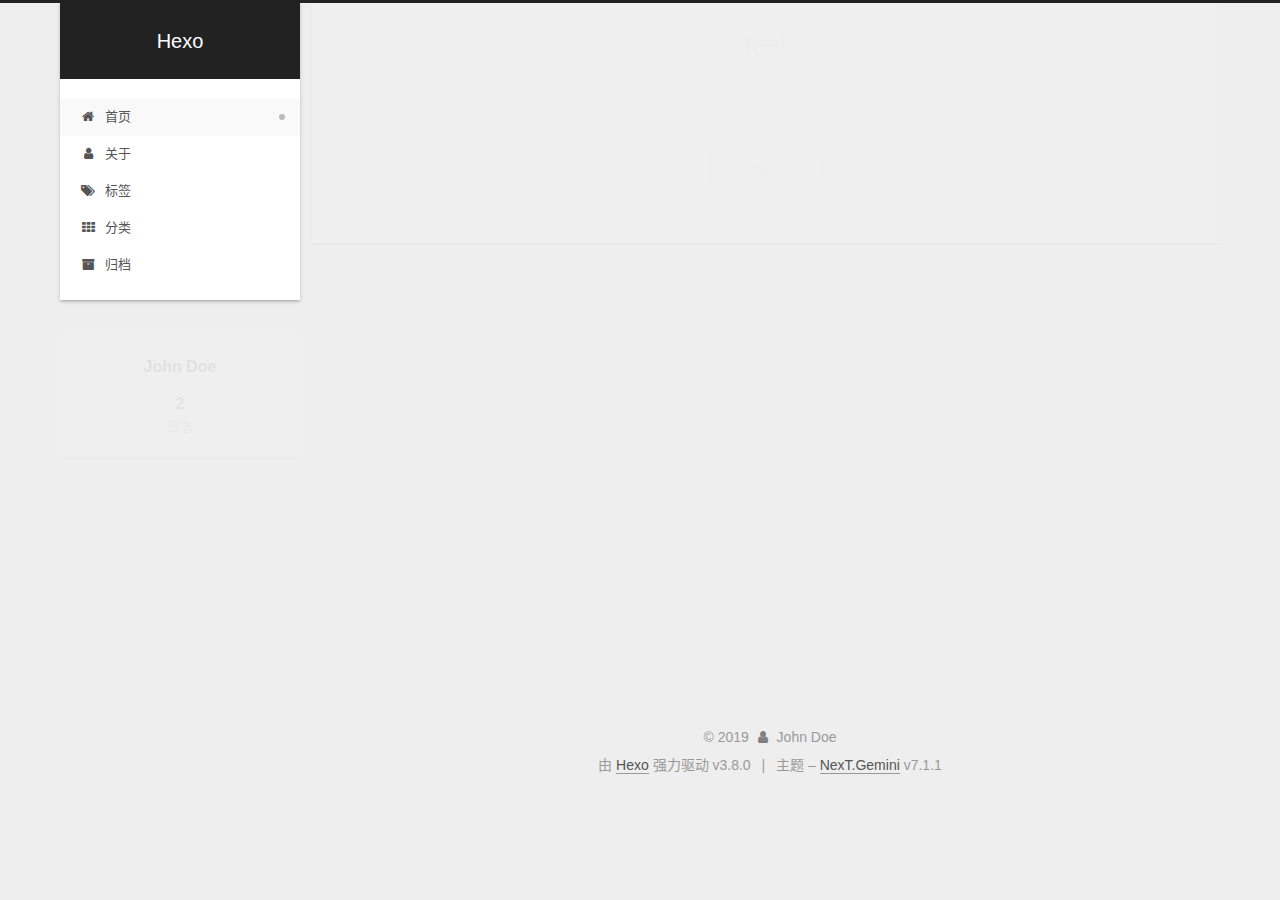
<file: index.html>
<!DOCTYPE html>












  


<html class="theme-next gemini use-motion" lang="zh-CN">
<head><meta name="generator" content="Hexo 3.8.0">
  <meta charset="UTF-8">
<meta http-equiv="X-UA-Compatible" content="IE=edge">
<meta name="viewport" content="width=device-width, initial-scale=1, maximum-scale=2">
<meta name="theme-color" content="#222">
























<link rel="stylesheet" href="/lib/font-awesome/css/font-awesome.min.css?v=4.6.2">

<link rel="stylesheet" href="/css/main.css?v=7.1.1">


  <link rel="apple-touch-icon" sizes="180x180" href="/images/apple-touch-icon-next.png?v=7.1.1">


  <link rel="icon" type="image/png" sizes="32x32" href="/images/favicon-32x32-next.png?v=7.1.1">


  <link rel="icon" type="image/png" sizes="16x16" href="/images/favicon-16x16-next.png?v=7.1.1">


  <link rel="mask-icon" href="/images/logo.svg?v=7.1.1" color="#222">







<script id="hexo.configurations">
  var NexT = window.NexT || {};
  var CONFIG = {
    root: '/',
    scheme: 'Gemini',
    version: '7.1.1',
    sidebar: {"position":"left","display":"post","offset":12,"onmobile":false,"dimmer":false},
    back2top: true,
    back2top_sidebar: false,
    fancybox: false,
    fastclick: false,
    lazyload: false,
    tabs: true,
    motion: {"enable":true,"async":false,"transition":{"post_block":"fadeIn","post_header":"slideDownIn","post_body":"slideDownIn","coll_header":"slideLeftIn","sidebar":"slideUpIn"}},
    algolia: {
      applicationID: '',
      apiKey: '',
      indexName: '',
      hits: {"per_page":10},
      labels: {"input_placeholder":"Search for Posts","hits_empty":"We didn't find any results for the search: ${query}","hits_stats":"${hits} results found in ${time} ms"}
    }
  };
</script>


  




  <meta property="og:type" content="website">
<meta property="og:title" content="Hexo">
<meta property="og:url" content="http://yoursite.com/index.html">
<meta property="og:site_name" content="Hexo">
<meta property="og:locale" content="zh-CN">
<meta name="twitter:card" content="summary">
<meta name="twitter:title" content="Hexo">





  
  
  <link rel="canonical" href="http://yoursite.com/">



<script id="page.configurations">
  CONFIG.page = {
    sidebar: "",
  };
</script>

  <title>Hexo</title>
  












  <noscript>
  <style>
  .use-motion .motion-element,
  .use-motion .brand,
  .use-motion .menu-item,
  .sidebar-inner,
  .use-motion .post-block,
  .use-motion .pagination,
  .use-motion .comments,
  .use-motion .post-header,
  .use-motion .post-body,
  .use-motion .collection-title { opacity: initial; }

  .use-motion .logo,
  .use-motion .site-title,
  .use-motion .site-subtitle {
    opacity: initial;
    top: initial;
  }

  .use-motion .logo-line-before i { left: initial; }
  .use-motion .logo-line-after i { right: initial; }
  </style>
</noscript>

</head>

<body itemscope itemtype="http://schema.org/WebPage" lang="zh-CN">

  
  
    
  

  <div class="container sidebar-position-left 
  page-home">
    <div class="headband"></div>

    <header id="header" class="header" itemscope itemtype="http://schema.org/WPHeader">
      <div class="header-inner"><div class="site-brand-wrapper">
  <div class="site-meta">
    

    <div class="custom-logo-site-title">
      <a href="/" class="brand" rel="start">
        <span class="logo-line-before"><i></i></span>
        <span class="site-title">Hexo</span>
        <span class="logo-line-after"><i></i></span>
      </a>
    </div>
    
    
  </div>

  <div class="site-nav-toggle">
    <button aria-label="切换导航栏">
      <span class="btn-bar"></span>
      <span class="btn-bar"></span>
      <span class="btn-bar"></span>
    </button>
  </div>
</div>



<nav class="site-nav">
  
    <ul id="menu" class="menu">
      
        
        
        
          
          <li class="menu-item menu-item-home menu-item-active">

    
    
    
      
    

    

    <a href="/" rel="section"><i class="menu-item-icon fa fa-fw fa-home"></i> <br>首页</a>

  </li>
        
        
        
          
          <li class="menu-item menu-item-about">

    
    
    
      
    

    

    <a href="/about/" rel="section"><i class="menu-item-icon fa fa-fw fa-user"></i> <br>关于</a>

  </li>
        
        
        
          
          <li class="menu-item menu-item-tags">

    
    
    
      
    

    

    <a href="/tags/" rel="section"><i class="menu-item-icon fa fa-fw fa-tags"></i> <br>标签</a>

  </li>
        
        
        
          
          <li class="menu-item menu-item-categories">

    
    
    
      
    

    

    <a href="/categories/" rel="section"><i class="menu-item-icon fa fa-fw fa-th"></i> <br>分类</a>

  </li>
        
        
        
          
          <li class="menu-item menu-item-archives">

    
    
    
      
    

    

    <a href="/archives/" rel="section"><i class="menu-item-icon fa fa-fw fa-archive"></i> <br>归档</a>

  </li>

      
      
    </ul>
  

  

  
</nav>



  



</div>
    </header>

    


    <main id="main" class="main">
      <div class="main-inner">
        <div class="content-wrap">
          
            

          
          <div id="content" class="content">
            
  <section id="posts" class="posts-expand">
    
      

  

  
  
  

  

  <article class="post post-type-normal" itemscope itemtype="http://schema.org/Article">
  
  
  
  <div class="post-block">
    <link itemprop="mainEntityOfPage" href="http://yoursite.com/2019/05/11/test/">

    <span hidden itemprop="author" itemscope itemtype="http://schema.org/Person">
      <meta itemprop="name" content="John Doe">
      <meta itemprop="description" content>
      <meta itemprop="image" content="/images/avatar.gif">
    </span>

    <span hidden itemprop="publisher" itemscope itemtype="http://schema.org/Organization">
      <meta itemprop="name" content="Hexo">
    </span>

    
      <header class="post-header">

        
        
          <h1 class="post-title" itemprop="name headline">
                
                
                <a href="/2019/05/11/test/" class="post-title-link" itemprop="url">test</a>
              
            
          </h1>
        

        <div class="post-meta">
          <span class="post-time">

            
            
            

            
              <span class="post-meta-item-icon">
                <i class="fa fa-calendar-o"></i>
              </span>
              
                <span class="post-meta-item-text">发表于</span>
              

              
                
              

              <time title="创建时间：2019-05-11 17:10:34" itemprop="dateCreated datePublished" datetime="2019-05-11T17:10:34+08:00">2019-05-11</time>
            

            
          </span>

          

          
            
            
          

          
          

          

          

          

        </div>
      </header>
    

    
    
    
    <div class="post-body" itemprop="articleBody">

      
      

      
        
          
            <p>
              
              
            </p>
          <!--noindex-->
          
            <div class="post-button text-center">
              <a class="btn" href="/2019/05/11/test/#more" rel="contents">
                阅读全文 &raquo;
              </a>
            </div>
          
          <!--/noindex-->
        
      
    </div>

    

    
    
    

    

    
      
    
    

    

    <footer class="post-footer">
      

      

      

      
      
        <div class="post-eof"></div>
      
    </footer>
  </div>
  
  
  
  </article>


    
      

  

  
  
  

  

  <article class="post post-type-normal" itemscope itemtype="http://schema.org/Article">
  
  
  
  <div class="post-block">
    <link itemprop="mainEntityOfPage" href="http://yoursite.com/2019/05/10/hello-world/">

    <span hidden itemprop="author" itemscope itemtype="http://schema.org/Person">
      <meta itemprop="name" content="John Doe">
      <meta itemprop="description" content>
      <meta itemprop="image" content="/images/avatar.gif">
    </span>

    <span hidden itemprop="publisher" itemscope itemtype="http://schema.org/Organization">
      <meta itemprop="name" content="Hexo">
    </span>

    
      <header class="post-header">

        
        
          <h1 class="post-title" itemprop="name headline">
                
                
                <a href="/2019/05/10/hello-world/" class="post-title-link" itemprop="url">Hello World</a>
              
            
          </h1>
        

        <div class="post-meta">
          <span class="post-time">

            
            
            

            
              <span class="post-meta-item-icon">
                <i class="fa fa-calendar-o"></i>
              </span>
              
                <span class="post-meta-item-text">发表于</span>
              

              
                
              

              <time title="创建时间：2019-05-10 23:58:13" itemprop="dateCreated datePublished" datetime="2019-05-10T23:58:13+08:00">2019-05-10</time>
            

            
              

              
                
                <span class="post-meta-divider">|</span>
                

                <span class="post-meta-item-icon">
                  <i class="fa fa-calendar-check-o"></i>
                </span>
                
                  <span class="post-meta-item-text">更新于</span>
                
                <time title="修改时间：2017-10-28 08:39:58" itemprop="dateModified" datetime="2017-10-28T08:39:58+08:00">2017-10-28</time>
              
            
          </span>

          

          
            
            
          

          
          

          

          

          

        </div>
      </header>
    

    
    
    
    <div class="post-body" itemprop="articleBody">

      
      

      
        
          
            <p>
              Welcome to Hexo! This is your very first post. Check documentation for more info. If you get any problems when using Hexo, you can find the answer in 
              ...
            </p>
          <!--noindex-->
          
            <div class="post-button text-center">
              <a class="btn" href="/2019/05/10/hello-world/#more" rel="contents">
                阅读全文 &raquo;
              </a>
            </div>
          
          <!--/noindex-->
        
      
    </div>

    

    
    
    

    

    
      
    
    

    

    <footer class="post-footer">
      

      

      

      
      
        <div class="post-eof"></div>
      
    </footer>
  </div>
  
  
  
  </article>


    
  </section>

  


          </div>
          

        </div>
        
          
  
  <div class="sidebar-toggle">
    <div class="sidebar-toggle-line-wrap">
      <span class="sidebar-toggle-line sidebar-toggle-line-first"></span>
      <span class="sidebar-toggle-line sidebar-toggle-line-middle"></span>
      <span class="sidebar-toggle-line sidebar-toggle-line-last"></span>
    </div>
  </div>

  <aside id="sidebar" class="sidebar">
    <div class="sidebar-inner">

      

      

      <div class="site-overview-wrap sidebar-panel sidebar-panel-active">
        <div class="site-overview">
          <div class="site-author motion-element" itemprop="author" itemscope itemtype="http://schema.org/Person">
            
              <p class="site-author-name" itemprop="name">John Doe</p>
              <div class="site-description motion-element" itemprop="description"></div>
          </div>

          
            <nav class="site-state motion-element">
              
                <div class="site-state-item site-state-posts">
                
                  <a href="/archives/">
                
                    <span class="site-state-item-count">2</span>
                    <span class="site-state-item-name">日志</span>
                  </a>
                </div>
              

              

              
            </nav>
          

          

          

          

          

          
          

          
            
          
          

        </div>
      </div>

      

      

    </div>
  </aside>
  


        
      </div>
    </main>

    <footer id="footer" class="footer">
      <div class="footer-inner">
        <div class="copyright">&copy; <span itemprop="copyrightYear">2019</span>
  <span class="with-love" id="animate">
    <i class="fa fa-user"></i>
  </span>
  <span class="author" itemprop="copyrightHolder">John Doe</span>

  

  
</div>


  <div class="powered-by">由 <a href="https://hexo.io" class="theme-link" rel="noopener" target="_blank">Hexo</a> 强力驱动 v3.8.0</div>



  <span class="post-meta-divider">|</span>



  <div class="theme-info">主题 – <a href="https://theme-next.org" class="theme-link" rel="noopener" target="_blank">NexT.Gemini</a> v7.1.1</div>




        








        
      </div>
    </footer>

    
      <div class="back-to-top">
        <i class="fa fa-arrow-up"></i>
        
      </div>
    

    

    

    
  </div>

  

<script>
  if (Object.prototype.toString.call(window.Promise) !== '[object Function]') {
    window.Promise = null;
  }
</script>


























  
  <script src="/lib/jquery/index.js?v=2.1.3"></script>

  
  <script src="/lib/velocity/velocity.min.js?v=1.2.1"></script>

  
  <script src="/lib/velocity/velocity.ui.min.js?v=1.2.1"></script>


  


  <script src="/js/utils.js?v=7.1.1"></script>

  <script src="/js/motion.js?v=7.1.1"></script>



  
  


  <script src="/js/affix.js?v=7.1.1"></script>

  <script src="/js/schemes/pisces.js?v=7.1.1"></script>




  

  


  <script src="/js/next-boot.js?v=7.1.1"></script>


  

  

  

  



  




  

  

  

  

  

  

  

  

  

  

  

  

  

  

</body>
</html>
</file>
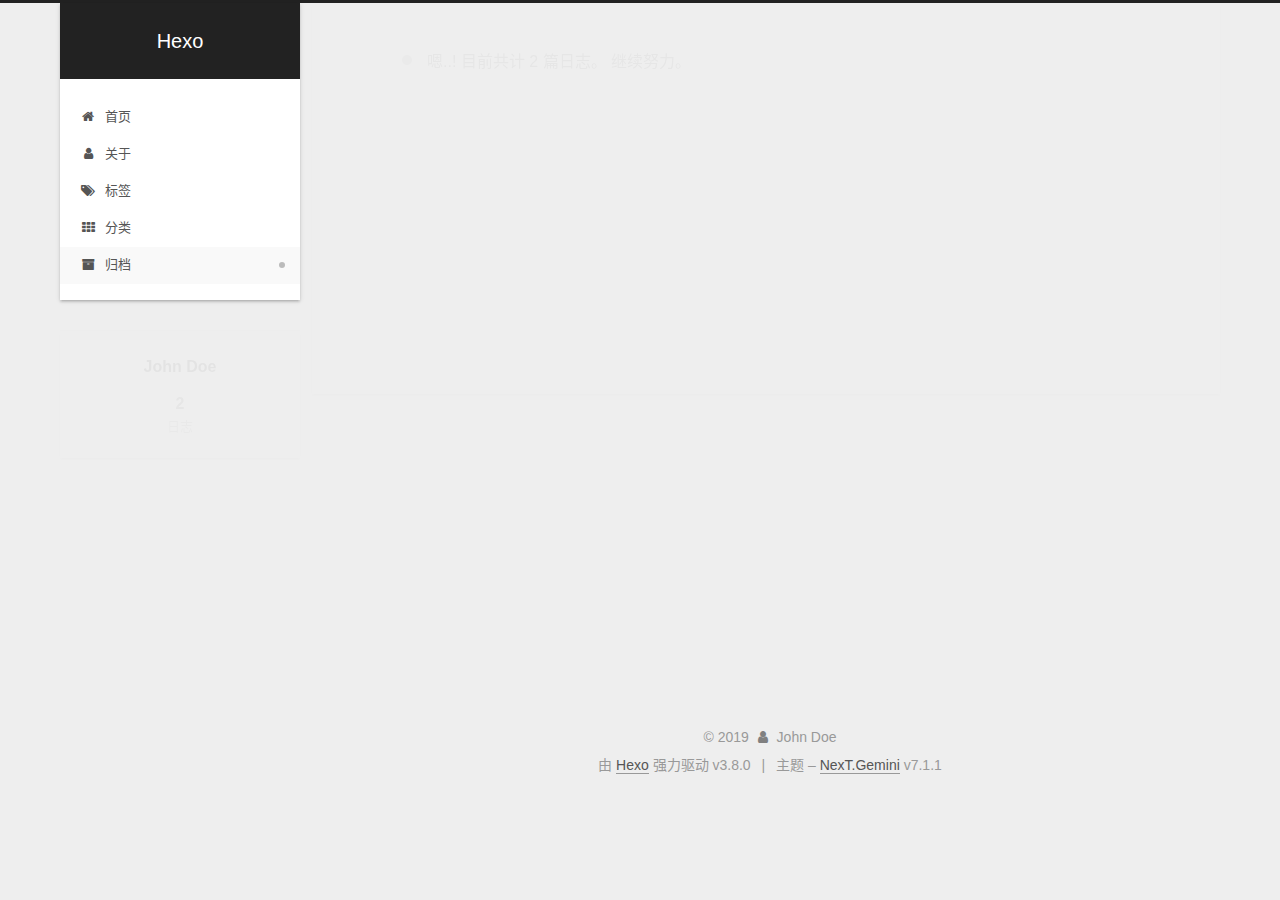
<file: archives/index.html>
<!DOCTYPE html>












  


<html class="theme-next gemini use-motion" lang="zh-CN">
<head><meta name="generator" content="Hexo 3.8.0">
  <meta charset="UTF-8">
<meta http-equiv="X-UA-Compatible" content="IE=edge">
<meta name="viewport" content="width=device-width, initial-scale=1, maximum-scale=2">
<meta name="theme-color" content="#222">
























<link rel="stylesheet" href="/lib/font-awesome/css/font-awesome.min.css?v=4.6.2">

<link rel="stylesheet" href="/css/main.css?v=7.1.1">


  <link rel="apple-touch-icon" sizes="180x180" href="/images/apple-touch-icon-next.png?v=7.1.1">


  <link rel="icon" type="image/png" sizes="32x32" href="/images/favicon-32x32-next.png?v=7.1.1">


  <link rel="icon" type="image/png" sizes="16x16" href="/images/favicon-16x16-next.png?v=7.1.1">


  <link rel="mask-icon" href="/images/logo.svg?v=7.1.1" color="#222">







<script id="hexo.configurations">
  var NexT = window.NexT || {};
  var CONFIG = {
    root: '/',
    scheme: 'Gemini',
    version: '7.1.1',
    sidebar: {"position":"left","display":"post","offset":12,"onmobile":false,"dimmer":false},
    back2top: true,
    back2top_sidebar: false,
    fancybox: false,
    fastclick: false,
    lazyload: false,
    tabs: true,
    motion: {"enable":true,"async":false,"transition":{"post_block":"fadeIn","post_header":"slideDownIn","post_body":"slideDownIn","coll_header":"slideLeftIn","sidebar":"slideUpIn"}},
    algolia: {
      applicationID: '',
      apiKey: '',
      indexName: '',
      hits: {"per_page":10},
      labels: {"input_placeholder":"Search for Posts","hits_empty":"We didn't find any results for the search: ${query}","hits_stats":"${hits} results found in ${time} ms"}
    }
  };
</script>


  




  <meta property="og:type" content="website">
<meta property="og:title" content="Hexo">
<meta property="og:url" content="http://yoursite.com/archives/index.html">
<meta property="og:site_name" content="Hexo">
<meta property="og:locale" content="zh-CN">
<meta name="twitter:card" content="summary">
<meta name="twitter:title" content="Hexo">





  
  
  <link rel="canonical" href="http://yoursite.com/archives/">



<script id="page.configurations">
  CONFIG.page = {
    sidebar: "",
  };
</script>

  <title>归档 | Hexo</title>
  












  <noscript>
  <style>
  .use-motion .motion-element,
  .use-motion .brand,
  .use-motion .menu-item,
  .sidebar-inner,
  .use-motion .post-block,
  .use-motion .pagination,
  .use-motion .comments,
  .use-motion .post-header,
  .use-motion .post-body,
  .use-motion .collection-title { opacity: initial; }

  .use-motion .logo,
  .use-motion .site-title,
  .use-motion .site-subtitle {
    opacity: initial;
    top: initial;
  }

  .use-motion .logo-line-before i { left: initial; }
  .use-motion .logo-line-after i { right: initial; }
  </style>
</noscript>

</head>

<body itemscope itemtype="http://schema.org/WebPage" lang="zh-CN">

  
  
    
  

  <div class="container sidebar-position-left page-archive">
    <div class="headband"></div>

    <header id="header" class="header" itemscope itemtype="http://schema.org/WPHeader">
      <div class="header-inner"><div class="site-brand-wrapper">
  <div class="site-meta">
    

    <div class="custom-logo-site-title">
      <a href="/" class="brand" rel="start">
        <span class="logo-line-before"><i></i></span>
        <span class="site-title">Hexo</span>
        <span class="logo-line-after"><i></i></span>
      </a>
    </div>
    
    
  </div>

  <div class="site-nav-toggle">
    <button aria-label="切换导航栏">
      <span class="btn-bar"></span>
      <span class="btn-bar"></span>
      <span class="btn-bar"></span>
    </button>
  </div>
</div>



<nav class="site-nav">
  
    <ul id="menu" class="menu">
      
        
        
        
          
          <li class="menu-item menu-item-home">

    
    
    
      
    

    

    <a href="/" rel="section"><i class="menu-item-icon fa fa-fw fa-home"></i> <br>首页</a>

  </li>
        
        
        
          
          <li class="menu-item menu-item-about">

    
    
    
      
    

    

    <a href="/about/" rel="section"><i class="menu-item-icon fa fa-fw fa-user"></i> <br>关于</a>

  </li>
        
        
        
          
          <li class="menu-item menu-item-tags">

    
    
    
      
    

    

    <a href="/tags/" rel="section"><i class="menu-item-icon fa fa-fw fa-tags"></i> <br>标签</a>

  </li>
        
        
        
          
          <li class="menu-item menu-item-categories">

    
    
    
      
    

    

    <a href="/categories/" rel="section"><i class="menu-item-icon fa fa-fw fa-th"></i> <br>分类</a>

  </li>
        
        
        
          
          <li class="menu-item menu-item-archives menu-item-active">

    
    
    
      
    

    

    <a href="/archives/" rel="section"><i class="menu-item-icon fa fa-fw fa-archive"></i> <br>归档</a>

  </li>

      
      
    </ul>
  

  

  
</nav>



  



</div>
    </header>

    


    <main id="main" class="main">
      <div class="main-inner">
        <div class="content-wrap">
          
            

    
    
      
      
    
      
      
    
      
      
    
      
      
    
      
      
    
    

  


          
          <div id="content" class="content">
            

  
  
  
  <div class="post-block archive">
    <div id="posts" class="posts-collapse">
      <span class="archive-move-on"></span>

      
      <span class="archive-page-counter">
        
        
        
          
        
        嗯..! 目前共计 2 篇日志。 继续努力。
      </span>
      

      

        
        
        

        
          
          <div class="collection-title">
            <h1 class="archive-year" id="archive-year-2019">2019</h1>
          </div>
        
        

        

  <article class="post post-type-normal" itemscope itemtype="http://schema.org/Article">
    <header class="post-header">

      <h2 class="post-title">
        
          <a class="post-title-link" href="/2019/05/11/test/" itemprop="url">
            
              <span itemprop="name">test</span>
            
          </a>
        
      </h2>

      <div class="post-meta">
        <time class="post-time" itemprop="dateCreated" datetime="2019-05-11T17:10:34+08:00" content="2019-05-11">
          05-11
        </time>
      </div>

    </header>
  </article>



      

        
        
        

        
        

        

  <article class="post post-type-normal" itemscope itemtype="http://schema.org/Article">
    <header class="post-header">

      <h2 class="post-title">
        
          <a class="post-title-link" href="/2019/05/10/hello-world/" itemprop="url">
            
              <span itemprop="name">Hello World</span>
            
          </a>
        
      </h2>

      <div class="post-meta">
        <time class="post-time" itemprop="dateCreated" datetime="2019-05-10T23:58:13+08:00" content="2019-05-10">
          05-10
        </time>
      </div>

    </header>
  </article>



      

    </div>
  </div>
  
  
  

  



          </div>
          

        </div>
        
          
  
  <div class="sidebar-toggle">
    <div class="sidebar-toggle-line-wrap">
      <span class="sidebar-toggle-line sidebar-toggle-line-first"></span>
      <span class="sidebar-toggle-line sidebar-toggle-line-middle"></span>
      <span class="sidebar-toggle-line sidebar-toggle-line-last"></span>
    </div>
  </div>

  <aside id="sidebar" class="sidebar">
    <div class="sidebar-inner">

      

      

      <div class="site-overview-wrap sidebar-panel sidebar-panel-active">
        <div class="site-overview">
          <div class="site-author motion-element" itemprop="author" itemscope itemtype="http://schema.org/Person">
            
              <p class="site-author-name" itemprop="name">John Doe</p>
              <div class="site-description motion-element" itemprop="description"></div>
          </div>

          
            <nav class="site-state motion-element">
              
                <div class="site-state-item site-state-posts">
                
                  <a href="/archives/">
                
                    <span class="site-state-item-count">2</span>
                    <span class="site-state-item-name">日志</span>
                  </a>
                </div>
              

              

              
            </nav>
          

          

          

          

          

          
          

          
            
          
          

        </div>
      </div>

      

      

    </div>
  </aside>
  


        
      </div>
    </main>

    <footer id="footer" class="footer">
      <div class="footer-inner">
        <div class="copyright">&copy; <span itemprop="copyrightYear">2019</span>
  <span class="with-love" id="animate">
    <i class="fa fa-user"></i>
  </span>
  <span class="author" itemprop="copyrightHolder">John Doe</span>

  

  
</div>


  <div class="powered-by">由 <a href="https://hexo.io" class="theme-link" rel="noopener" target="_blank">Hexo</a> 强力驱动 v3.8.0</div>



  <span class="post-meta-divider">|</span>



  <div class="theme-info">主题 – <a href="https://theme-next.org" class="theme-link" rel="noopener" target="_blank">NexT.Gemini</a> v7.1.1</div>




        








        
      </div>
    </footer>

    
      <div class="back-to-top">
        <i class="fa fa-arrow-up"></i>
        
      </div>
    

    

    

    
  </div>

  

<script>
  if (Object.prototype.toString.call(window.Promise) !== '[object Function]') {
    window.Promise = null;
  }
</script>


























  
  <script src="/lib/jquery/index.js?v=2.1.3"></script>

  
  <script src="/lib/velocity/velocity.min.js?v=1.2.1"></script>

  
  <script src="/lib/velocity/velocity.ui.min.js?v=1.2.1"></script>


  


  <script src="/js/utils.js?v=7.1.1"></script>

  <script src="/js/motion.js?v=7.1.1"></script>



  
  


  <script src="/js/affix.js?v=7.1.1"></script>

  <script src="/js/schemes/pisces.js?v=7.1.1"></script>




  

  


  <script src="/js/next-boot.js?v=7.1.1"></script>


  

  

  

  



  




  

  

  

  

  

  

  

  

  

  

  

  

  

  

</body>
</html>
</file>
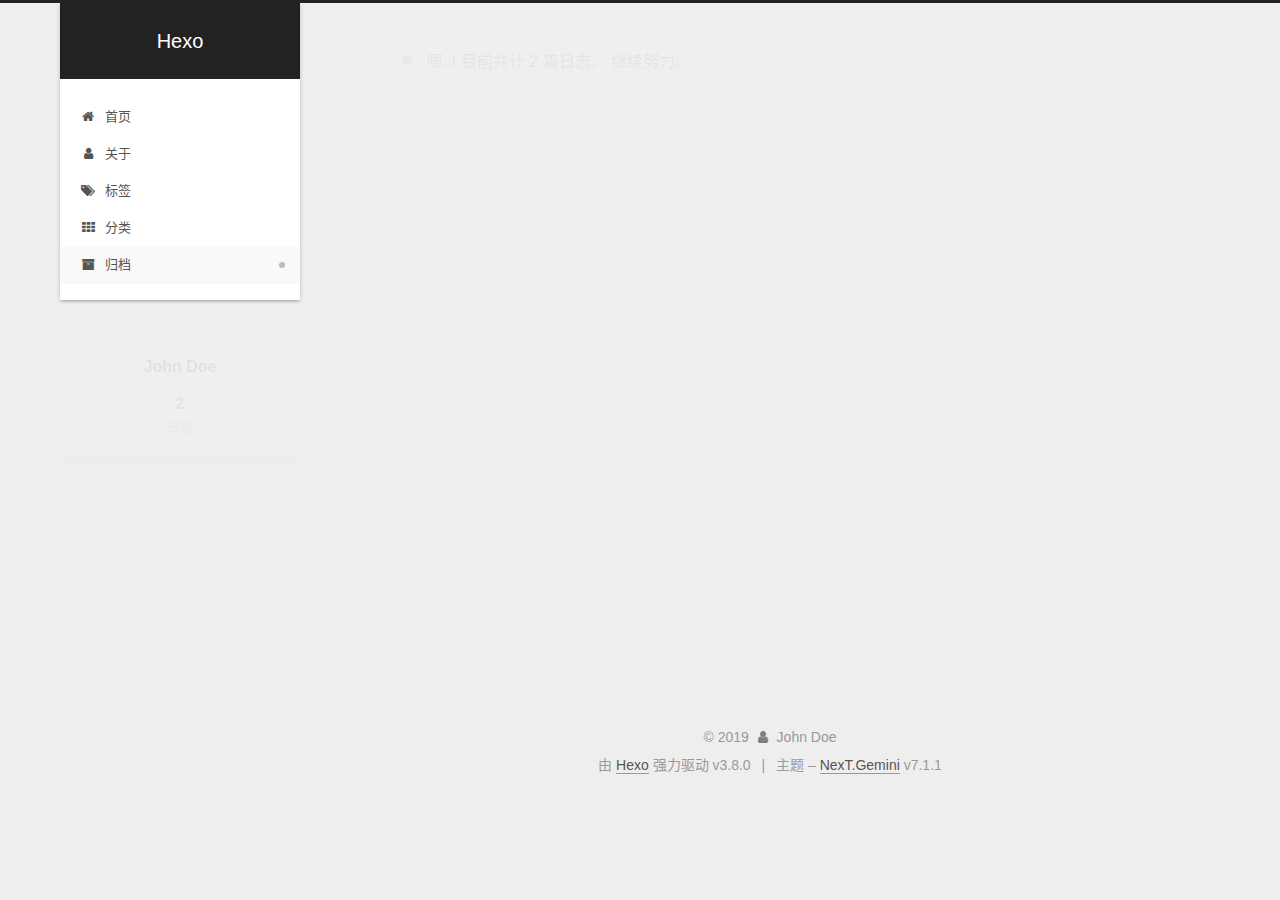
<file: archives/2019/index.html>
<!DOCTYPE html>












  


<html class="theme-next gemini use-motion" lang="zh-CN">
<head><meta name="generator" content="Hexo 3.8.0">
  <meta charset="UTF-8">
<meta http-equiv="X-UA-Compatible" content="IE=edge">
<meta name="viewport" content="width=device-width, initial-scale=1, maximum-scale=2">
<meta name="theme-color" content="#222">
























<link rel="stylesheet" href="/lib/font-awesome/css/font-awesome.min.css?v=4.6.2">

<link rel="stylesheet" href="/css/main.css?v=7.1.1">


  <link rel="apple-touch-icon" sizes="180x180" href="/images/apple-touch-icon-next.png?v=7.1.1">


  <link rel="icon" type="image/png" sizes="32x32" href="/images/favicon-32x32-next.png?v=7.1.1">


  <link rel="icon" type="image/png" sizes="16x16" href="/images/favicon-16x16-next.png?v=7.1.1">


  <link rel="mask-icon" href="/images/logo.svg?v=7.1.1" color="#222">







<script id="hexo.configurations">
  var NexT = window.NexT || {};
  var CONFIG = {
    root: '/',
    scheme: 'Gemini',
    version: '7.1.1',
    sidebar: {"position":"left","display":"post","offset":12,"onmobile":false,"dimmer":false},
    back2top: true,
    back2top_sidebar: false,
    fancybox: false,
    fastclick: false,
    lazyload: false,
    tabs: true,
    motion: {"enable":true,"async":false,"transition":{"post_block":"fadeIn","post_header":"slideDownIn","post_body":"slideDownIn","coll_header":"slideLeftIn","sidebar":"slideUpIn"}},
    algolia: {
      applicationID: '',
      apiKey: '',
      indexName: '',
      hits: {"per_page":10},
      labels: {"input_placeholder":"Search for Posts","hits_empty":"We didn't find any results for the search: ${query}","hits_stats":"${hits} results found in ${time} ms"}
    }
  };
</script>


  




  <meta property="og:type" content="website">
<meta property="og:title" content="Hexo">
<meta property="og:url" content="http://yoursite.com/archives/2019/index.html">
<meta property="og:site_name" content="Hexo">
<meta property="og:locale" content="zh-CN">
<meta name="twitter:card" content="summary">
<meta name="twitter:title" content="Hexo">





  
  
  <link rel="canonical" href="http://yoursite.com/archives/2019/">



<script id="page.configurations">
  CONFIG.page = {
    sidebar: "",
  };
</script>

  <title>归档 | Hexo</title>
  












  <noscript>
  <style>
  .use-motion .motion-element,
  .use-motion .brand,
  .use-motion .menu-item,
  .sidebar-inner,
  .use-motion .post-block,
  .use-motion .pagination,
  .use-motion .comments,
  .use-motion .post-header,
  .use-motion .post-body,
  .use-motion .collection-title { opacity: initial; }

  .use-motion .logo,
  .use-motion .site-title,
  .use-motion .site-subtitle {
    opacity: initial;
    top: initial;
  }

  .use-motion .logo-line-before i { left: initial; }
  .use-motion .logo-line-after i { right: initial; }
  </style>
</noscript>

</head>

<body itemscope itemtype="http://schema.org/WebPage" lang="zh-CN">

  
  
    
  

  <div class="container sidebar-position-left page-archive">
    <div class="headband"></div>

    <header id="header" class="header" itemscope itemtype="http://schema.org/WPHeader">
      <div class="header-inner"><div class="site-brand-wrapper">
  <div class="site-meta">
    

    <div class="custom-logo-site-title">
      <a href="/" class="brand" rel="start">
        <span class="logo-line-before"><i></i></span>
        <span class="site-title">Hexo</span>
        <span class="logo-line-after"><i></i></span>
      </a>
    </div>
    
    
  </div>

  <div class="site-nav-toggle">
    <button aria-label="切换导航栏">
      <span class="btn-bar"></span>
      <span class="btn-bar"></span>
      <span class="btn-bar"></span>
    </button>
  </div>
</div>



<nav class="site-nav">
  
    <ul id="menu" class="menu">
      
        
        
        
          
          <li class="menu-item menu-item-home">

    
    
    
      
    

    

    <a href="/" rel="section"><i class="menu-item-icon fa fa-fw fa-home"></i> <br>首页</a>

  </li>
        
        
        
          
          <li class="menu-item menu-item-about">

    
    
    
      
    

    

    <a href="/about/" rel="section"><i class="menu-item-icon fa fa-fw fa-user"></i> <br>关于</a>

  </li>
        
        
        
          
          <li class="menu-item menu-item-tags">

    
    
    
      
    

    

    <a href="/tags/" rel="section"><i class="menu-item-icon fa fa-fw fa-tags"></i> <br>标签</a>

  </li>
        
        
        
          
          <li class="menu-item menu-item-categories">

    
    
    
      
    

    

    <a href="/categories/" rel="section"><i class="menu-item-icon fa fa-fw fa-th"></i> <br>分类</a>

  </li>
        
        
        
          
          <li class="menu-item menu-item-archives menu-item-active">

    
    
    
      
    

    

    <a href="/archives/" rel="section"><i class="menu-item-icon fa fa-fw fa-archive"></i> <br>归档</a>

  </li>

      
      
    </ul>
  

  

  
</nav>



  



</div>
    </header>

    


    <main id="main" class="main">
      <div class="main-inner">
        <div class="content-wrap">
          
            

    
    
      
      
    
      
      
    
      
      
    
      
      
    
      
      
    
    

  


          
          <div id="content" class="content">
            

  
  
  
  <div class="post-block archive">
    <div id="posts" class="posts-collapse">
      <span class="archive-move-on"></span>

      
      <span class="archive-page-counter">
        
        
        
          
        
        嗯..! 目前共计 2 篇日志。 继续努力。
      </span>
      

      

        
        
        

        
          
          <div class="collection-title">
            <h1 class="archive-year" id="archive-year-2019">2019</h1>
          </div>
        
        

        

  <article class="post post-type-normal" itemscope itemtype="http://schema.org/Article">
    <header class="post-header">

      <h2 class="post-title">
        
          <a class="post-title-link" href="/2019/05/11/test/" itemprop="url">
            
              <span itemprop="name">test</span>
            
          </a>
        
      </h2>

      <div class="post-meta">
        <time class="post-time" itemprop="dateCreated" datetime="2019-05-11T17:10:34+08:00" content="2019-05-11">
          05-11
        </time>
      </div>

    </header>
  </article>



      

        
        
        

        
        

        

  <article class="post post-type-normal" itemscope itemtype="http://schema.org/Article">
    <header class="post-header">

      <h2 class="post-title">
        
          <a class="post-title-link" href="/2019/05/10/hello-world/" itemprop="url">
            
              <span itemprop="name">Hello World</span>
            
          </a>
        
      </h2>

      <div class="post-meta">
        <time class="post-time" itemprop="dateCreated" datetime="2019-05-10T23:58:13+08:00" content="2019-05-10">
          05-10
        </time>
      </div>

    </header>
  </article>



      

    </div>
  </div>
  
  
  

  



          </div>
          

        </div>
        
          
  
  <div class="sidebar-toggle">
    <div class="sidebar-toggle-line-wrap">
      <span class="sidebar-toggle-line sidebar-toggle-line-first"></span>
      <span class="sidebar-toggle-line sidebar-toggle-line-middle"></span>
      <span class="sidebar-toggle-line sidebar-toggle-line-last"></span>
    </div>
  </div>

  <aside id="sidebar" class="sidebar">
    <div class="sidebar-inner">

      

      

      <div class="site-overview-wrap sidebar-panel sidebar-panel-active">
        <div class="site-overview">
          <div class="site-author motion-element" itemprop="author" itemscope itemtype="http://schema.org/Person">
            
              <p class="site-author-name" itemprop="name">John Doe</p>
              <div class="site-description motion-element" itemprop="description"></div>
          </div>

          
            <nav class="site-state motion-element">
              
                <div class="site-state-item site-state-posts">
                
                  <a href="/archives/">
                
                    <span class="site-state-item-count">2</span>
                    <span class="site-state-item-name">日志</span>
                  </a>
                </div>
              

              

              
            </nav>
          

          

          

          

          

          
          

          
            
          
          

        </div>
      </div>

      

      

    </div>
  </aside>
  


        
      </div>
    </main>

    <footer id="footer" class="footer">
      <div class="footer-inner">
        <div class="copyright">&copy; <span itemprop="copyrightYear">2019</span>
  <span class="with-love" id="animate">
    <i class="fa fa-user"></i>
  </span>
  <span class="author" itemprop="copyrightHolder">John Doe</span>

  

  
</div>


  <div class="powered-by">由 <a href="https://hexo.io" class="theme-link" rel="noopener" target="_blank">Hexo</a> 强力驱动 v3.8.0</div>



  <span class="post-meta-divider">|</span>



  <div class="theme-info">主题 – <a href="https://theme-next.org" class="theme-link" rel="noopener" target="_blank">NexT.Gemini</a> v7.1.1</div>




        








        
      </div>
    </footer>

    
      <div class="back-to-top">
        <i class="fa fa-arrow-up"></i>
        
      </div>
    

    

    

    
  </div>

  

<script>
  if (Object.prototype.toString.call(window.Promise) !== '[object Function]') {
    window.Promise = null;
  }
</script>


























  
  <script src="/lib/jquery/index.js?v=2.1.3"></script>

  
  <script src="/lib/velocity/velocity.min.js?v=1.2.1"></script>

  
  <script src="/lib/velocity/velocity.ui.min.js?v=1.2.1"></script>


  


  <script src="/js/utils.js?v=7.1.1"></script>

  <script src="/js/motion.js?v=7.1.1"></script>



  
  


  <script src="/js/affix.js?v=7.1.1"></script>

  <script src="/js/schemes/pisces.js?v=7.1.1"></script>




  

  


  <script src="/js/next-boot.js?v=7.1.1"></script>


  

  

  

  



  




  

  

  

  

  

  

  

  

  

  

  

  

  

  

</body>
</html>
</file>
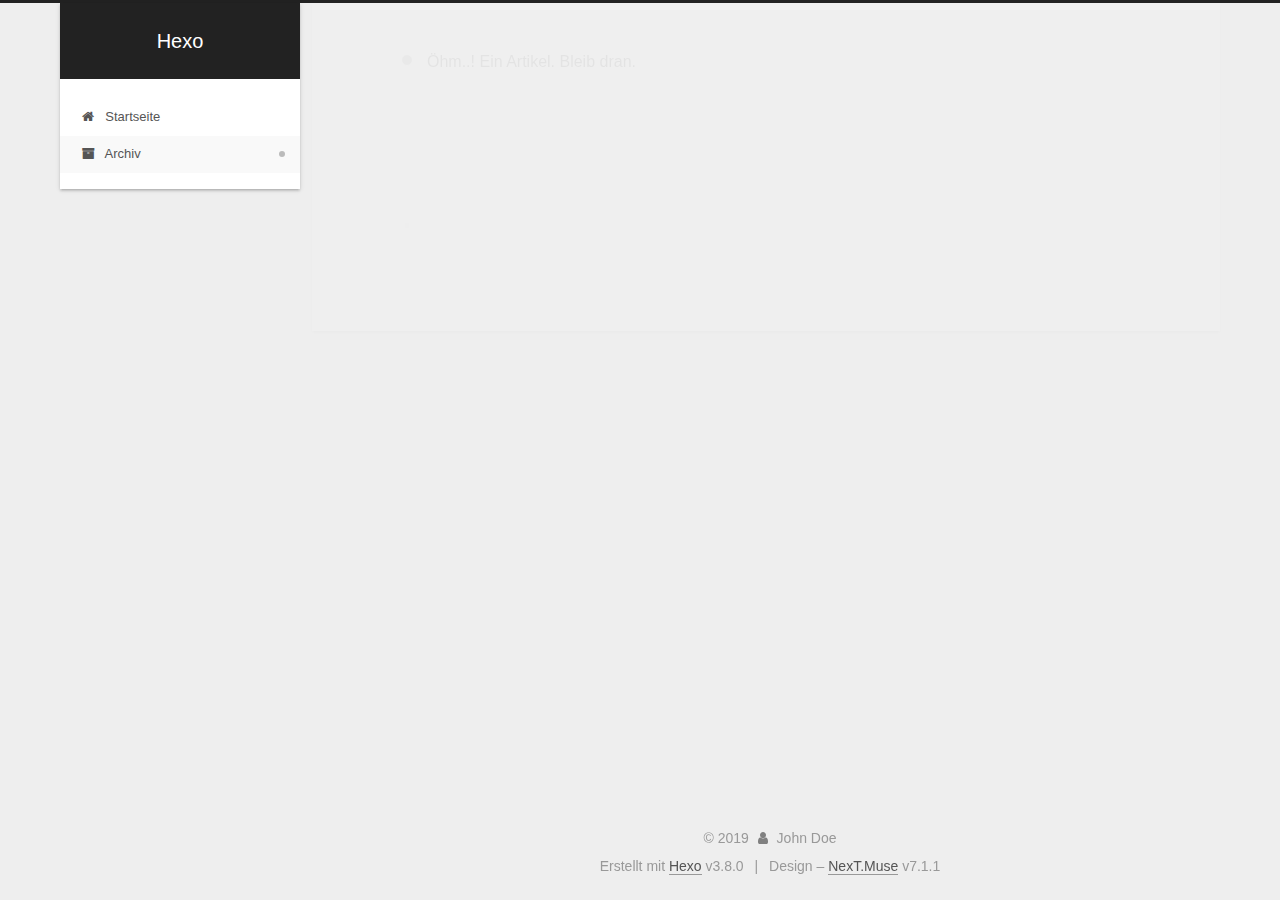
<file: archives/2019/05/index.html>
<!DOCTYPE html>












  


<html class="theme-next muse use-motion" lang>
<head><meta name="generator" content="Hexo 3.8.0">
  <meta charset="UTF-8">
<meta http-equiv="X-UA-Compatible" content="IE=edge">
<meta name="viewport" content="width=device-width, initial-scale=1, maximum-scale=2">
<meta name="theme-color" content="#222">
























<link rel="stylesheet" href="/lib/font-awesome/css/font-awesome.min.css?v=4.6.2">

<link rel="stylesheet" href="/css/main.css?v=7.1.1">


  <link rel="apple-touch-icon" sizes="180x180" href="/images/apple-touch-icon-next.png?v=7.1.1">


  <link rel="icon" type="image/png" sizes="32x32" href="/images/favicon-32x32-next.png?v=7.1.1">


  <link rel="icon" type="image/png" sizes="16x16" href="/images/favicon-16x16-next.png?v=7.1.1">


  <link rel="mask-icon" href="/images/logo.svg?v=7.1.1" color="#222">







<script id="hexo.configurations">
  var NexT = window.NexT || {};
  var CONFIG = {
    root: '/',
    scheme: 'Muse',
    version: '7.1.1',
    sidebar: {"position":"left","display":"post","offset":12,"onmobile":false,"dimmer":false},
    back2top: true,
    back2top_sidebar: false,
    fancybox: false,
    fastclick: false,
    lazyload: false,
    tabs: true,
    motion: {"enable":true,"async":false,"transition":{"post_block":"fadeIn","post_header":"slideDownIn","post_body":"slideDownIn","coll_header":"slideLeftIn","sidebar":"slideUpIn"}},
    algolia: {
      applicationID: '',
      apiKey: '',
      indexName: '',
      hits: {"per_page":10},
      labels: {"input_placeholder":"Search for Posts","hits_empty":"We didn't find any results for the search: ${query}","hits_stats":"${hits} results found in ${time} ms"}
    }
  };
</script>


  




  <meta property="og:type" content="website">
<meta property="og:title" content="Hexo">
<meta property="og:url" content="http://yoursite.com/archives/2019/05/index.html">
<meta property="og:site_name" content="Hexo">
<meta property="og:locale" content="default">
<meta name="twitter:card" content="summary">
<meta name="twitter:title" content="Hexo">





  
  
  <link rel="canonical" href="http://yoursite.com/archives/2019/05/">



<script id="page.configurations">
  CONFIG.page = {
    sidebar: "",
  };
</script>

  <title>Archiv | Hexo</title>
  












  <noscript>
  <style>
  .use-motion .motion-element,
  .use-motion .brand,
  .use-motion .menu-item,
  .sidebar-inner,
  .use-motion .post-block,
  .use-motion .pagination,
  .use-motion .comments,
  .use-motion .post-header,
  .use-motion .post-body,
  .use-motion .collection-title { opacity: initial; }

  .use-motion .logo,
  .use-motion .site-title,
  .use-motion .site-subtitle {
    opacity: initial;
    top: initial;
  }

  .use-motion .logo-line-before i { left: initial; }
  .use-motion .logo-line-after i { right: initial; }
  </style>
</noscript>

</head>

<body itemscope itemtype="http://schema.org/WebPage" lang="default">

  
  
    
  

  <div class="container sidebar-position-left page-archive">
    <div class="headband"></div>

    <header id="header" class="header" itemscope itemtype="http://schema.org/WPHeader">
      <div class="header-inner"><div class="site-brand-wrapper">
  <div class="site-meta">
    

    <div class="custom-logo-site-title">
      <a href="/" class="brand" rel="start">
        <span class="logo-line-before"><i></i></span>
        <span class="site-title">Hexo</span>
        <span class="logo-line-after"><i></i></span>
      </a>
    </div>
    
    
  </div>

  <div class="site-nav-toggle">
    <button aria-label="Navigationsleiste an/ausschalten">
      <span class="btn-bar"></span>
      <span class="btn-bar"></span>
      <span class="btn-bar"></span>
    </button>
  </div>
</div>



<nav class="site-nav">
  
    <ul id="menu" class="menu">
      
        
        
        
          
          <li class="menu-item menu-item-home">

    
    
    
      
    

    

    <a href="/" rel="section"><i class="menu-item-icon fa fa-fw fa-home"></i> <br>Startseite</a>

  </li>
        
        
        
          
          <li class="menu-item menu-item-archives menu-item-active">

    
    
    
      
    

    

    <a href="/archives/" rel="section"><i class="menu-item-icon fa fa-fw fa-archive"></i> <br>Archiv</a>

  </li>

      
      
    </ul>
  

  
    

    
    
      
      
    
      
      
    
    

  


  

  
</nav>



  



</div>
    </header>

    


    <main id="main" class="main">
      <div class="main-inner">
        <div class="content-wrap">
          
          <div id="content" class="content">
            

  
  
  
  <div class="post-block archive">
    <div id="posts" class="posts-collapse">
      <span class="archive-move-on"></span>

      
      <span class="archive-page-counter">
        
        
        
          
        
        Öhm..! Ein Artikel. Bleib dran.
      </span>
      

      

        
        
        

        
          
          <div class="collection-title">
            <h1 class="archive-year" id="archive-year-2019">2019</h1>
          </div>
        
        

        

  <article class="post post-type-normal" itemscope itemtype="http://schema.org/Article">
    <header class="post-header">

      <h2 class="post-title">
        
          <a class="post-title-link" href="/2019/05/10/hello-world/" itemprop="url">
            
              <span itemprop="name">Hello World</span>
            
          </a>
        
      </h2>

      <div class="post-meta">
        <time class="post-time" itemprop="dateCreated" datetime="2019-05-10T23:58:13+08:00" content="2019-05-10">
          05-10
        </time>
      </div>

    </header>
  </article>



      

    </div>
  </div>
  
  
  

  



          </div>
          

        </div>
        
          
  
  <div class="sidebar-toggle">
    <div class="sidebar-toggle-line-wrap">
      <span class="sidebar-toggle-line sidebar-toggle-line-first"></span>
      <span class="sidebar-toggle-line sidebar-toggle-line-middle"></span>
      <span class="sidebar-toggle-line sidebar-toggle-line-last"></span>
    </div>
  </div>

  <aside id="sidebar" class="sidebar">
    <div class="sidebar-inner">

      

      

      <div class="site-overview-wrap sidebar-panel sidebar-panel-active">
        <div class="site-overview">
          <div class="site-author motion-element" itemprop="author" itemscope itemtype="http://schema.org/Person">
            
              <p class="site-author-name" itemprop="name">John Doe</p>
              <div class="site-description motion-element" itemprop="description"></div>
          </div>

          
            <nav class="site-state motion-element">
              
                <div class="site-state-item site-state-posts">
                
                  <a href="/archives/">
                
                    <span class="site-state-item-count">1</span>
                    <span class="site-state-item-name">Artikel</span>
                  </a>
                </div>
              

              

              
            </nav>
          

          

          

          

          

          
          

          
            
          
          

        </div>
      </div>

      

      

    </div>
  </aside>
  


        
      </div>
    </main>

    <footer id="footer" class="footer">
      <div class="footer-inner">
        <div class="copyright">&copy; <span itemprop="copyrightYear">2019</span>
  <span class="with-love" id="animate">
    <i class="fa fa-user"></i>
  </span>
  <span class="author" itemprop="copyrightHolder">John Doe</span>

  

  
</div>


  <div class="powered-by">Erstellt mit  <a href="https://hexo.io" class="theme-link" rel="noopener" target="_blank">Hexo</a> v3.8.0</div>



  <span class="post-meta-divider">|</span>



  <div class="theme-info">Design – <a href="https://theme-next.org" class="theme-link" rel="noopener" target="_blank">NexT.Muse</a> v7.1.1</div>




        








        
      </div>
    </footer>

    
      <div class="back-to-top">
        <i class="fa fa-arrow-up"></i>
        
      </div>
    

    

    

    
  </div>

  

<script>
  if (Object.prototype.toString.call(window.Promise) !== '[object Function]') {
    window.Promise = null;
  }
</script>


























  
  <script src="/lib/jquery/index.js?v=2.1.3"></script>

  
  <script src="/lib/velocity/velocity.min.js?v=1.2.1"></script>

  
  <script src="/lib/velocity/velocity.ui.min.js?v=1.2.1"></script>


  


  <script src="/js/utils.js?v=7.1.1"></script>

  <script src="/js/motion.js?v=7.1.1"></script>



  
  


  <script src="/js/schemes/muse.js?v=7.1.1"></script>



  

  


  <script src="/js/next-boot.js?v=7.1.1"></script>


  

  

  

  



  




  

  

  

  

  

  

  

  

  

  

  

  

  

  

</body>
</html>
</file>
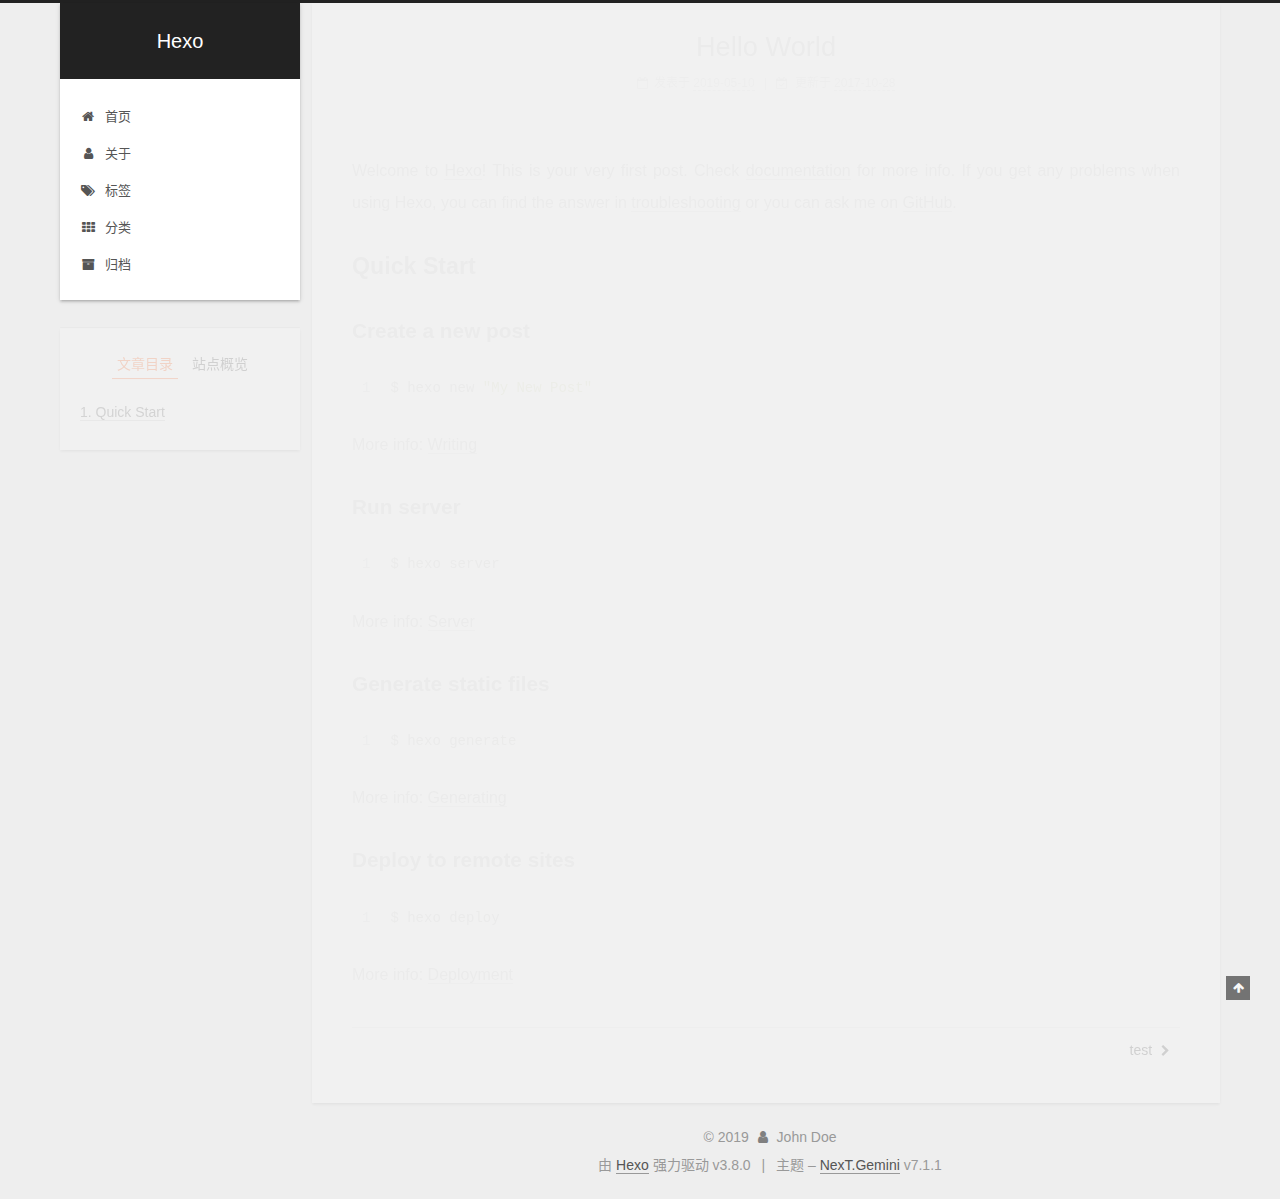
<file: 2019/05/10/hello-world/index.html>
<!DOCTYPE html>












  


<html class="theme-next gemini use-motion" lang="zh-CN">
<head><meta name="generator" content="Hexo 3.8.0">
  <meta charset="UTF-8">
<meta http-equiv="X-UA-Compatible" content="IE=edge">
<meta name="viewport" content="width=device-width, initial-scale=1, maximum-scale=2">
<meta name="theme-color" content="#222">
























<link rel="stylesheet" href="/lib/font-awesome/css/font-awesome.min.css?v=4.6.2">

<link rel="stylesheet" href="/css/main.css?v=7.1.1">


  <link rel="apple-touch-icon" sizes="180x180" href="/images/apple-touch-icon-next.png?v=7.1.1">


  <link rel="icon" type="image/png" sizes="32x32" href="/images/favicon-32x32-next.png?v=7.1.1">


  <link rel="icon" type="image/png" sizes="16x16" href="/images/favicon-16x16-next.png?v=7.1.1">


  <link rel="mask-icon" href="/images/logo.svg?v=7.1.1" color="#222">







<script id="hexo.configurations">
  var NexT = window.NexT || {};
  var CONFIG = {
    root: '/',
    scheme: 'Gemini',
    version: '7.1.1',
    sidebar: {"position":"left","display":"post","offset":12,"onmobile":false,"dimmer":false},
    back2top: true,
    back2top_sidebar: false,
    fancybox: false,
    fastclick: false,
    lazyload: false,
    tabs: true,
    motion: {"enable":true,"async":false,"transition":{"post_block":"fadeIn","post_header":"slideDownIn","post_body":"slideDownIn","coll_header":"slideLeftIn","sidebar":"slideUpIn"}},
    algolia: {
      applicationID: '',
      apiKey: '',
      indexName: '',
      hits: {"per_page":10},
      labels: {"input_placeholder":"Search for Posts","hits_empty":"We didn't find any results for the search: ${query}","hits_stats":"${hits} results found in ${time} ms"}
    }
  };
</script>


  




  <meta name="description" content="Welcome to Hexo! This is your very first post. Check documentation for more info. If you get any problems when using Hexo, you can find the answer in troubleshooting or you can ask me on GitHub. Quick">
<meta property="og:type" content="article">
<meta property="og:title" content="Hello World">
<meta property="og:url" content="http://yoursite.com/2019/05/10/hello-world/index.html">
<meta property="og:site_name" content="Hexo">
<meta property="og:description" content="Welcome to Hexo! This is your very first post. Check documentation for more info. If you get any problems when using Hexo, you can find the answer in troubleshooting or you can ask me on GitHub. Quick">
<meta property="og:locale" content="zh-CN">
<meta property="og:updated_time" content="2017-10-28T00:39:58.000Z">
<meta name="twitter:card" content="summary">
<meta name="twitter:title" content="Hello World">
<meta name="twitter:description" content="Welcome to Hexo! This is your very first post. Check documentation for more info. If you get any problems when using Hexo, you can find the answer in troubleshooting or you can ask me on GitHub. Quick">





  
  
  <link rel="canonical" href="http://yoursite.com/2019/05/10/hello-world/">



<script id="page.configurations">
  CONFIG.page = {
    sidebar: "",
  };
</script>

  <title>Hello World | Hexo</title>
  












  <noscript>
  <style>
  .use-motion .motion-element,
  .use-motion .brand,
  .use-motion .menu-item,
  .sidebar-inner,
  .use-motion .post-block,
  .use-motion .pagination,
  .use-motion .comments,
  .use-motion .post-header,
  .use-motion .post-body,
  .use-motion .collection-title { opacity: initial; }

  .use-motion .logo,
  .use-motion .site-title,
  .use-motion .site-subtitle {
    opacity: initial;
    top: initial;
  }

  .use-motion .logo-line-before i { left: initial; }
  .use-motion .logo-line-after i { right: initial; }
  </style>
</noscript>

</head>

<body itemscope itemtype="http://schema.org/WebPage" lang="zh-CN">

  
  
    
  

  <div class="container sidebar-position-left page-post-detail">
    <div class="headband"></div>

    <header id="header" class="header" itemscope itemtype="http://schema.org/WPHeader">
      <div class="header-inner"><div class="site-brand-wrapper">
  <div class="site-meta">
    

    <div class="custom-logo-site-title">
      <a href="/" class="brand" rel="start">
        <span class="logo-line-before"><i></i></span>
        <span class="site-title">Hexo</span>
        <span class="logo-line-after"><i></i></span>
      </a>
    </div>
    
    
  </div>

  <div class="site-nav-toggle">
    <button aria-label="切换导航栏">
      <span class="btn-bar"></span>
      <span class="btn-bar"></span>
      <span class="btn-bar"></span>
    </button>
  </div>
</div>



<nav class="site-nav">
  
    <ul id="menu" class="menu">
      
        
        
        
          
          <li class="menu-item menu-item-home">

    
    
    
      
    

    

    <a href="/" rel="section"><i class="menu-item-icon fa fa-fw fa-home"></i> <br>首页</a>

  </li>
        
        
        
          
          <li class="menu-item menu-item-about">

    
    
    
      
    

    

    <a href="/about/" rel="section"><i class="menu-item-icon fa fa-fw fa-user"></i> <br>关于</a>

  </li>
        
        
        
          
          <li class="menu-item menu-item-tags">

    
    
    
      
    

    

    <a href="/tags/" rel="section"><i class="menu-item-icon fa fa-fw fa-tags"></i> <br>标签</a>

  </li>
        
        
        
          
          <li class="menu-item menu-item-categories">

    
    
    
      
    

    

    <a href="/categories/" rel="section"><i class="menu-item-icon fa fa-fw fa-th"></i> <br>分类</a>

  </li>
        
        
        
          
          <li class="menu-item menu-item-archives">

    
    
    
      
    

    

    <a href="/archives/" rel="section"><i class="menu-item-icon fa fa-fw fa-archive"></i> <br>归档</a>

  </li>

      
      
    </ul>
  

  

  
</nav>



  



</div>
    </header>

    


    <main id="main" class="main">
      <div class="main-inner">
        <div class="content-wrap">
          
            

          
          <div id="content" class="content">
            

  <div id="posts" class="posts-expand">
    

  

  
  
  

  

  <article class="post post-type-normal" itemscope itemtype="http://schema.org/Article">
  
  
  
  <div class="post-block">
    <link itemprop="mainEntityOfPage" href="http://yoursite.com/2019/05/10/hello-world/">

    <span hidden itemprop="author" itemscope itemtype="http://schema.org/Person">
      <meta itemprop="name" content="John Doe">
      <meta itemprop="description" content>
      <meta itemprop="image" content="/images/avatar.gif">
    </span>

    <span hidden itemprop="publisher" itemscope itemtype="http://schema.org/Organization">
      <meta itemprop="name" content="Hexo">
    </span>

    
      <header class="post-header">

        
        
          <h1 class="post-title" itemprop="name headline">Hello World

              
            
          </h1>
        

        <div class="post-meta">
          <span class="post-time">

            
            
            

            
              <span class="post-meta-item-icon">
                <i class="fa fa-calendar-o"></i>
              </span>
              
                <span class="post-meta-item-text">发表于</span>
              

              
                
              

              <time title="创建时间：2019-05-10 23:58:13" itemprop="dateCreated datePublished" datetime="2019-05-10T23:58:13+08:00">2019-05-10</time>
            

            
              

              
                
                <span class="post-meta-divider">|</span>
                

                <span class="post-meta-item-icon">
                  <i class="fa fa-calendar-check-o"></i>
                </span>
                
                  <span class="post-meta-item-text">更新于</span>
                
                <time title="修改时间：2017-10-28 08:39:58" itemprop="dateModified" datetime="2017-10-28T08:39:58+08:00">2017-10-28</time>
              
            
          </span>

          

          
            
            
          

          
          

          

          

          

        </div>
      </header>
    

    
    
    
    <div class="post-body" itemprop="articleBody">

      
      

      
        <p>Welcome to <a href="https://hexo.io/" target="_blank" rel="noopener">Hexo</a>! This is your very first post. Check <a href="https://hexo.io/docs/" target="_blank" rel="noopener">documentation</a> for more info. If you get any problems when using Hexo, you can find the answer in <a href="https://hexo.io/docs/troubleshooting.html" target="_blank" rel="noopener">troubleshooting</a> or you can ask me on <a href="https://github.com/hexojs/hexo/issues" target="_blank" rel="noopener">GitHub</a>.</p>
<h2 id="Quick-Start"><a href="#Quick-Start" class="headerlink" title="Quick Start"></a>Quick Start</h2><h3 id="Create-a-new-post"><a href="#Create-a-new-post" class="headerlink" title="Create a new post"></a>Create a new post</h3><figure class="highlight bash"><table><tr><td class="gutter"><pre><span class="line">1</span><br></pre></td><td class="code"><pre><span class="line">$ hexo new <span class="string">"My New Post"</span></span><br></pre></td></tr></table></figure>
<p>More info: <a href="https://hexo.io/docs/writing.html" target="_blank" rel="noopener">Writing</a></p>
<h3 id="Run-server"><a href="#Run-server" class="headerlink" title="Run server"></a>Run server</h3><figure class="highlight bash"><table><tr><td class="gutter"><pre><span class="line">1</span><br></pre></td><td class="code"><pre><span class="line">$ hexo server</span><br></pre></td></tr></table></figure>
<p>More info: <a href="https://hexo.io/docs/server.html" target="_blank" rel="noopener">Server</a></p>
<h3 id="Generate-static-files"><a href="#Generate-static-files" class="headerlink" title="Generate static files"></a>Generate static files</h3><figure class="highlight bash"><table><tr><td class="gutter"><pre><span class="line">1</span><br></pre></td><td class="code"><pre><span class="line">$ hexo generate</span><br></pre></td></tr></table></figure>
<p>More info: <a href="https://hexo.io/docs/generating.html" target="_blank" rel="noopener">Generating</a></p>
<h3 id="Deploy-to-remote-sites"><a href="#Deploy-to-remote-sites" class="headerlink" title="Deploy to remote sites"></a>Deploy to remote sites</h3><figure class="highlight bash"><table><tr><td class="gutter"><pre><span class="line">1</span><br></pre></td><td class="code"><pre><span class="line">$ hexo deploy</span><br></pre></td></tr></table></figure>
<p>More info: <a href="https://hexo.io/docs/deployment.html" target="_blank" rel="noopener">Deployment</a></p>

      
    </div>

    

    
    
    

    

    
      
    
    

    

    <footer class="post-footer">
      

      
      
      

      
        <div class="post-nav">
          <div class="post-nav-next post-nav-item">
            
          </div>

          <span class="post-nav-divider"></span>

          <div class="post-nav-prev post-nav-item">
            
              <a href="/2019/05/11/test/" rel="prev" title="test">
                test <i class="fa fa-chevron-right"></i>
              </a>
            
          </div>
        </div>
      

      
      
    </footer>
  </div>
  
  
  
  </article>


  </div>


          </div>
          

  



        </div>
        
          
  
  <div class="sidebar-toggle">
    <div class="sidebar-toggle-line-wrap">
      <span class="sidebar-toggle-line sidebar-toggle-line-first"></span>
      <span class="sidebar-toggle-line sidebar-toggle-line-middle"></span>
      <span class="sidebar-toggle-line sidebar-toggle-line-last"></span>
    </div>
  </div>

  <aside id="sidebar" class="sidebar">
    <div class="sidebar-inner">

      

      
        <ul class="sidebar-nav motion-element">
          <li class="sidebar-nav-toc sidebar-nav-active" data-target="post-toc-wrap">
            文章目录
          </li>
          <li class="sidebar-nav-overview" data-target="site-overview-wrap">
            站点概览
          </li>
        </ul>
      

      <div class="site-overview-wrap sidebar-panel">
        <div class="site-overview">
          <div class="site-author motion-element" itemprop="author" itemscope itemtype="http://schema.org/Person">
            
              <p class="site-author-name" itemprop="name">John Doe</p>
              <div class="site-description motion-element" itemprop="description"></div>
          </div>

          
            <nav class="site-state motion-element">
              
                <div class="site-state-item site-state-posts">
                
                  <a href="/archives/">
                
                    <span class="site-state-item-count">2</span>
                    <span class="site-state-item-name">日志</span>
                  </a>
                </div>
              

              

              
            </nav>
          

          

          

          

          

          
          

          
            
          
          

        </div>
      </div>

      
      <!--noindex-->
        <div class="post-toc-wrap motion-element sidebar-panel sidebar-panel-active">
          <div class="post-toc">

            
            
            
            

            
              <div class="post-toc-content"><ol class="nav"><li class="nav-item nav-level-2"><a class="nav-link" href="#Quick-Start"><span class="nav-number">1.</span> <span class="nav-text">Quick Start</span></a><ol class="nav-child"><li class="nav-item nav-level-3"><a class="nav-link" href="#Create-a-new-post"><span class="nav-number">1.1.</span> <span class="nav-text">Create a new post</span></a></li><li class="nav-item nav-level-3"><a class="nav-link" href="#Run-server"><span class="nav-number">1.2.</span> <span class="nav-text">Run server</span></a></li><li class="nav-item nav-level-3"><a class="nav-link" href="#Generate-static-files"><span class="nav-number">1.3.</span> <span class="nav-text">Generate static files</span></a></li><li class="nav-item nav-level-3"><a class="nav-link" href="#Deploy-to-remote-sites"><span class="nav-number">1.4.</span> <span class="nav-text">Deploy to remote sites</span></a></li></ol></li></ol></div>
            

          </div>
        </div>
      <!--/noindex-->
      

      

    </div>
  </aside>
  


        
      </div>
    </main>

    <footer id="footer" class="footer">
      <div class="footer-inner">
        <div class="copyright">&copy; <span itemprop="copyrightYear">2019</span>
  <span class="with-love" id="animate">
    <i class="fa fa-user"></i>
  </span>
  <span class="author" itemprop="copyrightHolder">John Doe</span>

  

  
</div>


  <div class="powered-by">由 <a href="https://hexo.io" class="theme-link" rel="noopener" target="_blank">Hexo</a> 强力驱动 v3.8.0</div>



  <span class="post-meta-divider">|</span>



  <div class="theme-info">主题 – <a href="https://theme-next.org" class="theme-link" rel="noopener" target="_blank">NexT.Gemini</a> v7.1.1</div>




        








        
      </div>
    </footer>

    
      <div class="back-to-top">
        <i class="fa fa-arrow-up"></i>
        
      </div>
    

    

    

    
  </div>

  

<script>
  if (Object.prototype.toString.call(window.Promise) !== '[object Function]') {
    window.Promise = null;
  }
</script>


























  
  <script src="/lib/jquery/index.js?v=2.1.3"></script>

  
  <script src="/lib/velocity/velocity.min.js?v=1.2.1"></script>

  
  <script src="/lib/velocity/velocity.ui.min.js?v=1.2.1"></script>


  


  <script src="/js/utils.js?v=7.1.1"></script>

  <script src="/js/motion.js?v=7.1.1"></script>



  
  


  <script src="/js/affix.js?v=7.1.1"></script>

  <script src="/js/schemes/pisces.js?v=7.1.1"></script>




  
  <script src="/js/scrollspy.js?v=7.1.1"></script>
<script src="/js/post-details.js?v=7.1.1"></script>



  


  <script src="/js/next-boot.js?v=7.1.1"></script>


  

  

  

  


  


  




  

  

  

  

  

  

  

  

  

  

  

  

  

  

</body>
</html>
</file>
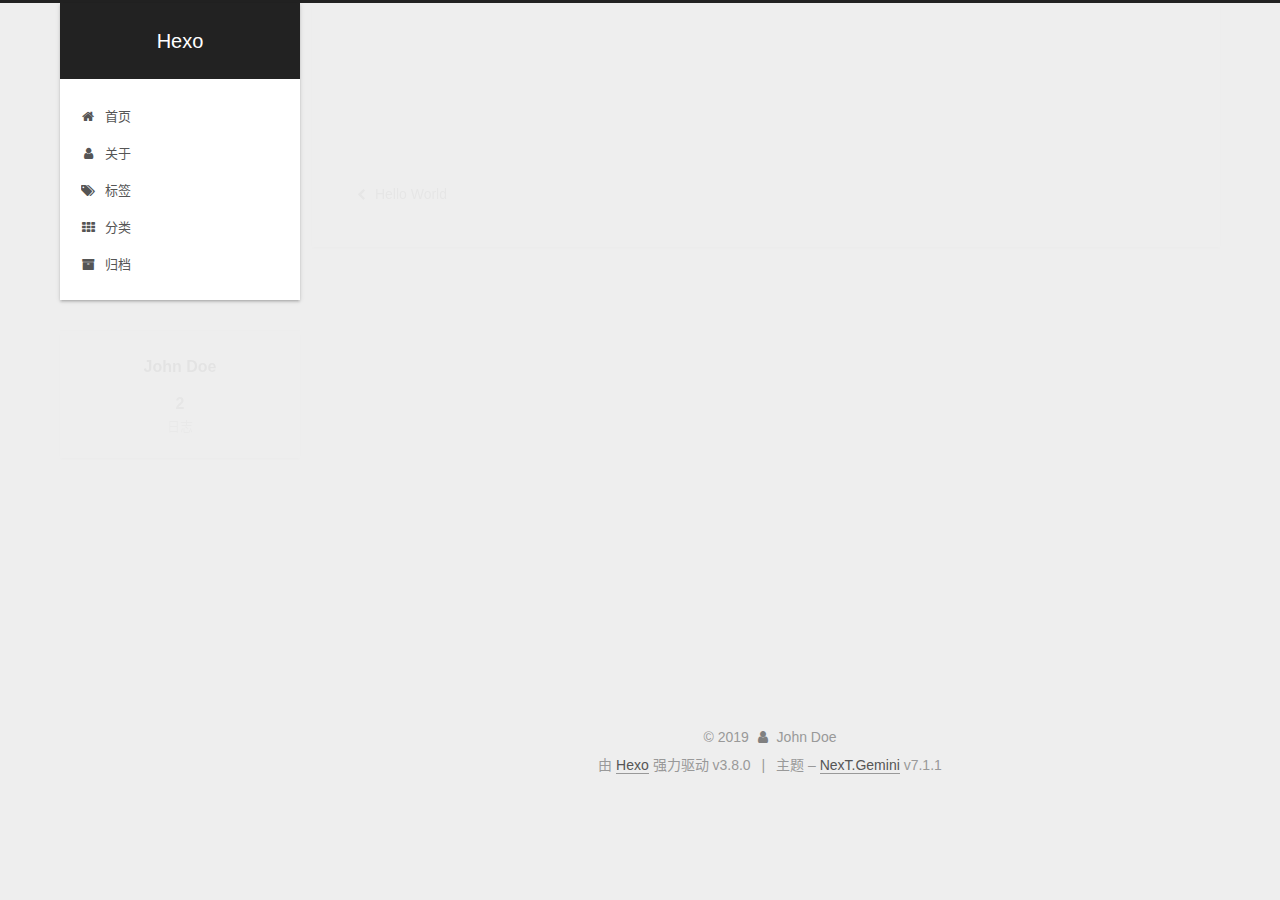
<file: 2019/05/11/test/index.html>
<!DOCTYPE html>












  


<html class="theme-next gemini use-motion" lang="zh-CN">
<head><meta name="generator" content="Hexo 3.8.0">
  <meta charset="UTF-8">
<meta http-equiv="X-UA-Compatible" content="IE=edge">
<meta name="viewport" content="width=device-width, initial-scale=1, maximum-scale=2">
<meta name="theme-color" content="#222">
























<link rel="stylesheet" href="/lib/font-awesome/css/font-awesome.min.css?v=4.6.2">

<link rel="stylesheet" href="/css/main.css?v=7.1.1">


  <link rel="apple-touch-icon" sizes="180x180" href="/images/apple-touch-icon-next.png?v=7.1.1">


  <link rel="icon" type="image/png" sizes="32x32" href="/images/favicon-32x32-next.png?v=7.1.1">


  <link rel="icon" type="image/png" sizes="16x16" href="/images/favicon-16x16-next.png?v=7.1.1">


  <link rel="mask-icon" href="/images/logo.svg?v=7.1.1" color="#222">







<script id="hexo.configurations">
  var NexT = window.NexT || {};
  var CONFIG = {
    root: '/',
    scheme: 'Gemini',
    version: '7.1.1',
    sidebar: {"position":"left","display":"post","offset":12,"onmobile":false,"dimmer":false},
    back2top: true,
    back2top_sidebar: false,
    fancybox: false,
    fastclick: false,
    lazyload: false,
    tabs: true,
    motion: {"enable":true,"async":false,"transition":{"post_block":"fadeIn","post_header":"slideDownIn","post_body":"slideDownIn","coll_header":"slideLeftIn","sidebar":"slideUpIn"}},
    algolia: {
      applicationID: '',
      apiKey: '',
      indexName: '',
      hits: {"per_page":10},
      labels: {"input_placeholder":"Search for Posts","hits_empty":"We didn't find any results for the search: ${query}","hits_stats":"${hits} results found in ${time} ms"}
    }
  };
</script>


  




  <meta property="og:type" content="article">
<meta property="og:title" content="test">
<meta property="og:url" content="http://yoursite.com/2019/05/11/test/index.html">
<meta property="og:site_name" content="Hexo">
<meta property="og:locale" content="zh-CN">
<meta property="og:updated_time" content="2019-05-11T09:10:34.201Z">
<meta name="twitter:card" content="summary">
<meta name="twitter:title" content="test">





  
  
  <link rel="canonical" href="http://yoursite.com/2019/05/11/test/">



<script id="page.configurations">
  CONFIG.page = {
    sidebar: "",
  };
</script>

  <title>test | Hexo</title>
  












  <noscript>
  <style>
  .use-motion .motion-element,
  .use-motion .brand,
  .use-motion .menu-item,
  .sidebar-inner,
  .use-motion .post-block,
  .use-motion .pagination,
  .use-motion .comments,
  .use-motion .post-header,
  .use-motion .post-body,
  .use-motion .collection-title { opacity: initial; }

  .use-motion .logo,
  .use-motion .site-title,
  .use-motion .site-subtitle {
    opacity: initial;
    top: initial;
  }

  .use-motion .logo-line-before i { left: initial; }
  .use-motion .logo-line-after i { right: initial; }
  </style>
</noscript>

</head>

<body itemscope itemtype="http://schema.org/WebPage" lang="zh-CN">

  
  
    
  

  <div class="container sidebar-position-left page-post-detail">
    <div class="headband"></div>

    <header id="header" class="header" itemscope itemtype="http://schema.org/WPHeader">
      <div class="header-inner"><div class="site-brand-wrapper">
  <div class="site-meta">
    

    <div class="custom-logo-site-title">
      <a href="/" class="brand" rel="start">
        <span class="logo-line-before"><i></i></span>
        <span class="site-title">Hexo</span>
        <span class="logo-line-after"><i></i></span>
      </a>
    </div>
    
    
  </div>

  <div class="site-nav-toggle">
    <button aria-label="切换导航栏">
      <span class="btn-bar"></span>
      <span class="btn-bar"></span>
      <span class="btn-bar"></span>
    </button>
  </div>
</div>



<nav class="site-nav">
  
    <ul id="menu" class="menu">
      
        
        
        
          
          <li class="menu-item menu-item-home">

    
    
    
      
    

    

    <a href="/" rel="section"><i class="menu-item-icon fa fa-fw fa-home"></i> <br>首页</a>

  </li>
        
        
        
          
          <li class="menu-item menu-item-about">

    
    
    
      
    

    

    <a href="/about/" rel="section"><i class="menu-item-icon fa fa-fw fa-user"></i> <br>关于</a>

  </li>
        
        
        
          
          <li class="menu-item menu-item-tags">

    
    
    
      
    

    

    <a href="/tags/" rel="section"><i class="menu-item-icon fa fa-fw fa-tags"></i> <br>标签</a>

  </li>
        
        
        
          
          <li class="menu-item menu-item-categories">

    
    
    
      
    

    

    <a href="/categories/" rel="section"><i class="menu-item-icon fa fa-fw fa-th"></i> <br>分类</a>

  </li>
        
        
        
          
          <li class="menu-item menu-item-archives">

    
    
    
      
    

    

    <a href="/archives/" rel="section"><i class="menu-item-icon fa fa-fw fa-archive"></i> <br>归档</a>

  </li>

      
      
    </ul>
  

  

  
</nav>



  



</div>
    </header>

    


    <main id="main" class="main">
      <div class="main-inner">
        <div class="content-wrap">
          
            

          
          <div id="content" class="content">
            

  <div id="posts" class="posts-expand">
    

  

  
  
  

  

  <article class="post post-type-normal" itemscope itemtype="http://schema.org/Article">
  
  
  
  <div class="post-block">
    <link itemprop="mainEntityOfPage" href="http://yoursite.com/2019/05/11/test/">

    <span hidden itemprop="author" itemscope itemtype="http://schema.org/Person">
      <meta itemprop="name" content="John Doe">
      <meta itemprop="description" content>
      <meta itemprop="image" content="/images/avatar.gif">
    </span>

    <span hidden itemprop="publisher" itemscope itemtype="http://schema.org/Organization">
      <meta itemprop="name" content="Hexo">
    </span>

    
      <header class="post-header">

        
        
          <h1 class="post-title" itemprop="name headline">test

              
            
          </h1>
        

        <div class="post-meta">
          <span class="post-time">

            
            
            

            
              <span class="post-meta-item-icon">
                <i class="fa fa-calendar-o"></i>
              </span>
              
                <span class="post-meta-item-text">发表于</span>
              

              
                
              

              <time title="创建时间：2019-05-11 17:10:34" itemprop="dateCreated datePublished" datetime="2019-05-11T17:10:34+08:00">2019-05-11</time>
            

            
          </span>

          

          
            
            
          

          
          

          

          

          

        </div>
      </header>
    

    
    
    
    <div class="post-body" itemprop="articleBody">

      
      

      
        
      
    </div>

    

    
    
    

    

    
      
    
    

    

    <footer class="post-footer">
      

      
      
      

      
        <div class="post-nav">
          <div class="post-nav-next post-nav-item">
            
              <a href="/2019/05/10/hello-world/" rel="next" title="Hello World">
                <i class="fa fa-chevron-left"></i> Hello World
              </a>
            
          </div>

          <span class="post-nav-divider"></span>

          <div class="post-nav-prev post-nav-item">
            
          </div>
        </div>
      

      
      
    </footer>
  </div>
  
  
  
  </article>


  </div>


          </div>
          

  



        </div>
        
          
  
  <div class="sidebar-toggle">
    <div class="sidebar-toggle-line-wrap">
      <span class="sidebar-toggle-line sidebar-toggle-line-first"></span>
      <span class="sidebar-toggle-line sidebar-toggle-line-middle"></span>
      <span class="sidebar-toggle-line sidebar-toggle-line-last"></span>
    </div>
  </div>

  <aside id="sidebar" class="sidebar">
    <div class="sidebar-inner">

      

      

      <div class="site-overview-wrap sidebar-panel sidebar-panel-active">
        <div class="site-overview">
          <div class="site-author motion-element" itemprop="author" itemscope itemtype="http://schema.org/Person">
            
              <p class="site-author-name" itemprop="name">John Doe</p>
              <div class="site-description motion-element" itemprop="description"></div>
          </div>

          
            <nav class="site-state motion-element">
              
                <div class="site-state-item site-state-posts">
                
                  <a href="/archives/">
                
                    <span class="site-state-item-count">2</span>
                    <span class="site-state-item-name">日志</span>
                  </a>
                </div>
              

              

              
            </nav>
          

          

          

          

          

          
          

          
            
          
          

        </div>
      </div>

      

      

    </div>
  </aside>
  


        
      </div>
    </main>

    <footer id="footer" class="footer">
      <div class="footer-inner">
        <div class="copyright">&copy; <span itemprop="copyrightYear">2019</span>
  <span class="with-love" id="animate">
    <i class="fa fa-user"></i>
  </span>
  <span class="author" itemprop="copyrightHolder">John Doe</span>

  

  
</div>


  <div class="powered-by">由 <a href="https://hexo.io" class="theme-link" rel="noopener" target="_blank">Hexo</a> 强力驱动 v3.8.0</div>



  <span class="post-meta-divider">|</span>



  <div class="theme-info">主题 – <a href="https://theme-next.org" class="theme-link" rel="noopener" target="_blank">NexT.Gemini</a> v7.1.1</div>




        








        
      </div>
    </footer>

    
      <div class="back-to-top">
        <i class="fa fa-arrow-up"></i>
        
      </div>
    

    

    

    
  </div>

  

<script>
  if (Object.prototype.toString.call(window.Promise) !== '[object Function]') {
    window.Promise = null;
  }
</script>


























  
  <script src="/lib/jquery/index.js?v=2.1.3"></script>

  
  <script src="/lib/velocity/velocity.min.js?v=1.2.1"></script>

  
  <script src="/lib/velocity/velocity.ui.min.js?v=1.2.1"></script>


  


  <script src="/js/utils.js?v=7.1.1"></script>

  <script src="/js/motion.js?v=7.1.1"></script>



  
  


  <script src="/js/affix.js?v=7.1.1"></script>

  <script src="/js/schemes/pisces.js?v=7.1.1"></script>




  
  <script src="/js/scrollspy.js?v=7.1.1"></script>
<script src="/js/post-details.js?v=7.1.1"></script>



  


  <script src="/js/next-boot.js?v=7.1.1"></script>


  

  

  

  


  


  




  

  

  

  

  

  

  

  

  

  

  

  

  

  

</body>
</html>
</file>
<file: css/main.css>
/* normalize.css v8.0.1 | MIT License | github.com/necolas/normalize.css */
html {
  line-height: 1.15; /* 1 */
  -webkit-text-size-adjust: 100%; /* 2 */
}
body {
  margin: 0;
}
main {
  display: block;
}
h1 {
  font-size: 2em;
  margin: 0.67em 0;
}
hr {
  box-sizing: content-box; /* 1 */
  height: 0; /* 1 */
  overflow: visible; /* 2 */
}
pre {
  font-family: monospace, monospace; /* 1 */
  font-size: 1em; /* 2 */
}
a {
  background-color: transparent;
}
abbr[title] {
  border-bottom: none; /* 1 */
  text-decoration: underline; /* 2 */
  text-decoration: underline dotted; /* 2 */
}
b,
strong {
  font-weight: bolder;
}
code,
kbd,
samp {
  font-family: monospace, monospace; /* 1 */
  font-size: 1em; /* 2 */
}
small {
  font-size: 80%;
}
sub,
sup {
  font-size: 75%;
  line-height: 0;
  position: relative;
  vertical-align: baseline;
}
sub {
  bottom: -0.25em;
}
sup {
  top: -0.5em;
}
img {
  border-style: none;
}
button,
input,
optgroup,
select,
textarea {
  font-family: inherit; /* 1 */
  font-size: 100%; /* 1 */
  line-height: 1.15; /* 1 */
  margin: 0; /* 2 */
}
button,
input {
/* 1 */
  overflow: visible;
}
button,
select {
/* 1 */
  text-transform: none;
}
button,
[type="button"],
[type="reset"],
[type="submit"] {
  -webkit-appearance: button;
}
button::-moz-focus-inner,
[type="button"]::-moz-focus-inner,
[type="reset"]::-moz-focus-inner,
[type="submit"]::-moz-focus-inner {
  border-style: none;
  padding: 0;
}
button:-moz-focusring,
[type="button"]:-moz-focusring,
[type="reset"]:-moz-focusring,
[type="submit"]:-moz-focusring {
  outline: 1px dotted ButtonText;
}
fieldset {
  padding: 0.35em 0.75em 0.625em;
}
legend {
  box-sizing: border-box; /* 1 */
  color: inherit; /* 2 */
  display: table; /* 1 */
  max-width: 100%; /* 1 */
  padding: 0; /* 3 */
  white-space: normal; /* 1 */
}
progress {
  vertical-align: baseline;
}
textarea {
  overflow: auto;
}
[type="checkbox"],
[type="radio"] {
  box-sizing: border-box; /* 1 */
  padding: 0; /* 2 */
}
[type="number"]::-webkit-inner-spin-button,
[type="number"]::-webkit-outer-spin-button {
  height: auto;
}
[type="search"] {
  -webkit-appearance: textfield; /* 1 */
  outline-offset: -2px; /* 2 */
}
[type="search"]::-webkit-search-decoration {
  -webkit-appearance: none;
}
::-webkit-file-upload-button {
  -webkit-appearance: button; /* 1 */
  font: inherit; /* 2 */
}
details {
  display: block;
}
summary {
  display: list-item;
}
template {
  display: none;
}
[hidden] {
  display: none;
}
::selection {
  background: #262a30;
  color: #fff;
}
body {
  position: relative;
  font-family: 'Lato', "PingFang SC", "Microsoft YaHei", sans-serif;
  font-size: 14px;
  line-height: 2;
  color: #555;
  background: #eee;
}
@media (max-width: 991px) {
  body {
    padding-right: 0 !important;
  }
}
@media (min-width: 1200px) {
  body {
    font-size: 16px;
  }
}
h1,
h2,
h3,
h4,
h5,
h6 {
  margin: 20px 0 15px;
  padding: 0;
  font-weight: bold;
  line-height: 1.5;
  font-family: 'Lato', "PingFang SC", "Microsoft YaHei", sans-serif;
}
h1 {
  font-size: 22px;
}
h1 code {
  font-size: 1em;
}
@media (max-width: 767px) {
  h1 {
    font-size: 18px;
  }
  h1 code {
    font-size: 1em;
  }
}
h2 {
  font-size: 20px;
}
h2 code {
  font-size: 1em;
}
@media (max-width: 767px) {
  h2 {
    font-size: 16px;
  }
  h2 code {
    font-size: 1em;
  }
}
h3 {
  font-size: 18px;
}
h3 code {
  font-size: 1em;
}
@media (max-width: 767px) {
  h3 {
    font-size: 14px;
  }
  h3 code {
    font-size: 1em;
  }
}
h4 {
  font-size: 16px;
}
h4 code {
  font-size: 1em;
}
@media (max-width: 767px) {
  h4 {
    font-size: 12px;
  }
  h4 code {
    font-size: 1em;
  }
}
h5 {
  font-size: 14px;
}
h5 code {
  font-size: 1em;
}
@media (max-width: 767px) {
  h5 {
    font-size: 10px;
  }
  h5 code {
    font-size: 1em;
  }
}
h6 {
  font-size: 12px;
}
h6 code {
  font-size: 1em;
}
@media (max-width: 767px) {
  h6 {
    font-size: 8px;
  }
  h6 code {
    font-size: 1em;
  }
}
p {
  margin: 0 0 20px 0;
}
a,
span.exturl {
  overflow-wrap: break-word;
  word-wrap: break-word;
  background-color: transparent;
  color: #555;
  text-decoration: none;
  outline: none;
  border-bottom: 1px solid #999;
  cursor: pointer;
}
a:hover,
span.exturl:hover {
  color: #222;
  border-bottom-color: #222;
}
video {
  max-width: 100%;
  display: block;
  margin-left: auto;
  margin-right: auto;
}
img {
  display: block;
  margin: auto;
  max-width: 100%;
  height: auto;
}
hr {
  margin: 40px 0;
  height: 3px;
  border: none;
  background-color: #ddd;
  background-image: repeating-linear-gradient(-45deg, #fff, #fff 4px, transparent 4px, transparent 8px);
}
blockquote {
  margin: 0;
  padding: 0 15px;
  color: #666;
  border-left: 4px solid #ddd;
}
blockquote cite::before {
  content: "-";
  padding: 0 5px;
}
dt {
  font-weight: 700;
}
dd {
  margin: 0;
  padding: 0;
}
kbd {
  border: 1px solid #ccc;
  border-radius: 0.2em;
  box-shadow: 0.1em 0.1em 0.2em rgba(0,0,0,0.1);
  background-color: #f9f9f9;
  font-family: inherit;
  background-image: linear-gradient(top, #eee, #fff, #eee);
  padding: 0.1em 0.3em;
  white-space: nowrap;
}
.text-left {
  text-align: left;
}
.text-center {
  text-align: center;
}
.text-right {
  text-align: right;
}
.text-justify {
  text-align: justify;
}
.text-nowrap {
  white-space: nowrap;
}
.text-lowercase {
  text-transform: lowercase;
}
.text-uppercase {
  text-transform: uppercase;
}
.text-capitalize {
  text-transform: capitalize;
}
.center-block {
  display: block;
  margin-left: auto;
  margin-right: auto;
}
.clearfix:before,
.clearfix:after {
  content: " ";
  display: table;
}
.clearfix:after {
  clear: both;
}
.pullquote {
  width: 45%;
}
.pullquote.left {
  float: left;
  margin-left: 5px;
  margin-right: 10px;
}
.pullquote.right {
  float: right;
  margin-left: 10px;
  margin-right: 5px;
}
.affix {
  position: fixed;
}
.translation {
  margin-top: -20px;
  font-size: 14px;
  color: #999;
}
.scrollbar-measure {
  width: 100px;
  height: 100px;
  overflow: scroll;
  position: absolute;
  top: -9999px;
}
.use-motion .motion-element {
  opacity: 0;
}
.table-container {
  margin: 20px 0;
  overflow: auto;
  -webkit-overflow-scrolling: touch;
}
.highlight .table-container {
  margin: 0px;
}
table {
  width: 100%;
  border-collapse: collapse;
  border-spacing: 0;
  font-size: 14px;
}
table > tbody > tr:nth-of-type(odd) {
  background-color: #f9f9f9;
}
table > tbody > tr:hover {
  background-color: #f5f5f5;
}
caption,
th,
td {
  padding: 8px;
  text-align: left;
  vertical-align: middle;
  font-weight: normal;
}
th,
td {
  border: 1px solid #ddd;
  border-bottom: 3px solid #ddd;
}
th {
  padding-bottom: 10px;
  font-weight: 700;
}
td {
  border-bottom-width: 1px;
}
html,
body {
  height: 100%;
}
.container {
  position: relative;
}
.header-inner {
  margin: 0 auto;
  padding: 100px 0 70px;
  width: calc(100% - 20px);
}
@media (min-width: 1200px) {
  .container .header-inner {
    width: 1160px;
  }
}
@media (min-width: 1600px) {
  .container .header-inner {
    width: 73%;
  }
}
.main-inner {
  margin: 0 auto;
  width: calc(100% - 20px);
}
@media (min-width: 1200px) {
  .container .main-inner {
    width: 1160px;
  }
}
@media (min-width: 1600px) {
  .container .main-inner {
    width: 73%;
  }
}
.footer {
  padding: 20px 0;
}
.footer-inner {
  box-sizing: border-box;
  margin: 0px auto;
  width: calc(100% - 20px);
}
@media (min-width: 1200px) {
  .container .footer-inner {
    width: 1160px;
  }
}
@media (min-width: 1600px) {
  .container .footer-inner {
    width: 73%;
  }
}
pre,
.highlight {
  overflow: auto;
  margin: 20px 0;
  padding: 0;
  font-size: 14px;
  color: #4d4d4c;
  background: #f7f7f7;
  line-height: 1.6;
}
pre,
code {
  font-family: consolas, Menlo, "PingFang SC", "Microsoft YaHei", monospace;
}
code {
  overflow-wrap: break-word;
  word-wrap: break-word;
  padding: 2px 4px;
  color: #555;
  background: #eee;
  border-radius: 3px;
  font-size: 14px;
}
pre {
  padding: 10px;
}
pre code {
  padding: 0;
  color: #4d4d4c;
  background: none;
  text-shadow: none;
}
.highlight {
  border-radius: 1px;
}
.highlight pre {
  border: none;
  margin: 0;
  padding: 10px 0;
}
.highlight table {
  margin: 0;
  width: auto;
  border: none;
}
.highlight td {
  border: none;
  padding: 0;
}
.highlight figcaption {
  font-size: 1em;
  color: #4d4d4c;
  line-height: 1em;
  margin-bottom: 1em;
  margin: 0em;
  padding: 0.5em;
  background: #eee;
  border-bottom: 1px solid #e9e9e9;
}
.highlight figcaption:before,
.highlight figcaption:after {
  content: " ";
  display: table;
}
.highlight figcaption:after {
  clear: both;
}
.highlight figcaption a {
  float: right;
  color: #4d4d4c;
}
.highlight figcaption a:hover {
  border-bottom-color: #4d4d4c;
}
.highlight .gutter pre {
  padding-left: 10px;
  padding-right: 10px;
  color: #869194;
  text-align: right;
  background-color: #eff2f3;
}
.highlight .code pre {
  width: 100%;
  padding-left: 10px;
  padding-right: 10px;
  background-color: #f7f7f7;
}
.highlight .line {
  height: 20px;
}
.gutter {
  -webkit-user-select: none;
  -moz-user-select: none;
  -ms-user-select: none;
  user-select: none;
}
.gist table {
  width: auto;
}
.gist table td {
  border: none;
}
pre .deletion {
  background: #fdd;
}
pre .addition {
  background: #dfd;
}
pre .meta {
  color: #8959a8;
}
pre .comment {
  color: #8e908c;
}
pre .variable,
pre .attribute,
pre .tag,
pre .name,
pre .regexp,
pre .ruby .constant,
pre .xml .tag .title,
pre .xml .pi,
pre .xml .doctype,
pre .html .doctype,
pre .css .id,
pre .css .class,
pre .css .pseudo {
  color: #c82829;
}
pre .number,
pre .preprocessor,
pre .built_in,
pre .builtin-name,
pre .literal,
pre .params,
pre .constant,
pre .command {
  color: #f5871f;
}
pre .ruby .class .title,
pre .css .rules .attribute,
pre .string,
pre .symbol,
pre .value,
pre .inheritance,
pre .header,
pre .ruby .symbol,
pre .xml .cdata,
pre .special,
pre .formula {
  color: #718c00;
}
pre .title,
pre .css .hexcolor {
  color: #3e999f;
}
pre .function,
pre .python .decorator,
pre .python .title,
pre .ruby .function .title,
pre .ruby .title .keyword,
pre .perl .sub,
pre .javascript .title,
pre .coffeescript .title {
  color: #4271ae;
}
pre .keyword,
pre .javascript .function {
  color: #8959a8;
}
.posts-expand .post-body img.full-image {
  border: none;
}
.blockquote-center,
.page-home .post-type-quote blockquote,
.page-post-detail .post-type-quote blockquote {
  position: relative;
  margin: 40px 0;
  padding: 0;
  border-left: none;
  text-align: center;
}
.blockquote-center::before,
.page-home .post-type-quote blockquote::before,
.page-post-detail .post-type-quote blockquote::before,
.blockquote-center::after,
.page-home .post-type-quote blockquote::after,
.page-post-detail .post-type-quote blockquote::after {
  position: absolute;
  content: ' ';
  display: block;
  width: 100%;
  height: 24px;
  opacity: 0.2;
  background-repeat: no-repeat;
  background-position: 0 -6px;
  background-size: 22px 22px;
}
.blockquote-center::before,
.page-home .post-type-quote blockquote::before,
.page-post-detail .post-type-quote blockquote::before {
  top: -20px;
  background-image: url("../images/quote-l.svg");
  border-top: 1px solid #ccc;
}
.blockquote-center::after,
.page-home .post-type-quote blockquote::after,
.page-post-detail .post-type-quote blockquote::after {
  bottom: -20px;
  background-image: url("../images/quote-r.svg");
  border-bottom: 1px solid #ccc;
  background-position: 100% 8px;
}
.blockquote-center p,
.page-home .post-type-quote blockquote p,
.page-post-detail .post-type-quote blockquote p,
.blockquote-center div,
.page-home .post-type-quote blockquote div,
.page-post-detail .post-type-quote blockquote div {
  text-align: center;
}
.post .post-body .group-picture img {
  box-sizing: border-box;
  padding: 0 3px;
  border: none;
}
.post .group-picture-row {
  overflow: hidden;
  margin-top: 6px;
}
.post .group-picture-row:first-child {
  margin-top: 0;
}
.post .group-picture-column {
  float: left;
}
.page-post-detail .post-body .group-picture-column {
  float: none;
  margin-top: 10px;
  width: auto !important;
}
.page-post-detail .post-body .group-picture-column img {
  margin: 0 auto;
}
.page-archive .group-picture-container {
  overflow: hidden;
}
.page-archive .group-picture-row {
  float: left;
}
.page-archive .group-picture-row:first-child {
  margin-top: 6px;
}
.page-archive .group-picture-column {
  max-width: 150px;
  max-height: 150px;
}
.post-body .label {
  display: inline;
  padding: 0 2px;
}
.post-body .label.default {
  background-color: #f0f0f0;
}
.post-body .label.primary {
  background-color: #efe6f7;
}
.post-body .label.info {
  background-color: #e5f2f8;
}
.post-body .label.success {
  background-color: #e7f4e9;
}
.post-body .label.warning {
  background-color: #fcf6e1;
}
.post-body .label.danger {
  background-color: #fae8eb;
}
.post-body .note {
  position: relative;
  padding: 15px;
  margin-bottom: 20px;
  border: 1px solid #eee;
  border-left-width: 5px;
  border-radius: 3px;
}
.post-body .note h2,
.post-body .note h3,
.post-body .note h4,
.post-body .note h5,
.post-body .note h6 {
  margin-top: 0;
  margin-bottom: 0;
  border-bottom: initial;
  padding-top: 0 !important;
}
.post-body .note p:first-child,
.post-body .note ul:first-child,
.post-body .note ol:first-child,
.post-body .note table:first-child,
.post-body .note pre:first-child,
.post-body .note blockquote:first-child {
  margin-top: 0;
}
.post-body .note p:last-child,
.post-body .note ul:last-child,
.post-body .note ol:last-child,
.post-body .note table:last-child,
.post-body .note pre:last-child,
.post-body .note blockquote:last-child {
  margin-bottom: 0;
}
.post-body .note.default {
  border-left-color: #777;
}
.post-body .note.default h2,
.post-body .note.default h3,
.post-body .note.default h4,
.post-body .note.default h5,
.post-body .note.default h6 {
  color: #777;
}
.post-body .note.primary {
  border-left-color: #6f42c1;
}
.post-body .note.primary h2,
.post-body .note.primary h3,
.post-body .note.primary h4,
.post-body .note.primary h5,
.post-body .note.primary h6 {
  color: #6f42c1;
}
.post-body .note.info {
  border-left-color: #428bca;
}
.post-body .note.info h2,
.post-body .note.info h3,
.post-body .note.info h4,
.post-body .note.info h5,
.post-body .note.info h6 {
  color: #428bca;
}
.post-body .note.success {
  border-left-color: #5cb85c;
}
.post-body .note.success h2,
.post-body .note.success h3,
.post-body .note.success h4,
.post-body .note.success h5,
.post-body .note.success h6 {
  color: #5cb85c;
}
.post-body .note.warning {
  border-left-color: #f0ad4e;
}
.post-body .note.warning h2,
.post-body .note.warning h3,
.post-body .note.warning h4,
.post-body .note.warning h5,
.post-body .note.warning h6 {
  color: #f0ad4e;
}
.post-body .note.danger {
  border-left-color: #d9534f;
}
.post-body .note.danger h2,
.post-body .note.danger h3,
.post-body .note.danger h4,
.post-body .note.danger h5,
.post-body .note.danger h6 {
  color: #d9534f;
}
.post-body .tabs {
  position: relative;
  display: block;
  margin-bottom: 20px;
  padding-top: 10px;
}
.post-body .tabs ul.nav-tabs {
  margin: 0;
  padding: 0;
  display: flex;
  margin-bottom: -1px;
}
@media (max-width: 413px) {
  .post-body .tabs ul.nav-tabs {
    display: block;
    margin-bottom: 5px;
  }
}
.post-body .tabs ul.nav-tabs li.tab {
  list-style-type: none !important;
  margin: 0 0.25em 0 0;
  border-top: 3px solid transparent;
  border-left: 1px solid transparent;
  border-right: 1px solid transparent;
}
@media (max-width: 413px) {
  .post-body .tabs ul.nav-tabs li.tab {
    margin: initial;
    border-top: 1px solid transparent;
    border-left: 3px solid transparent;
    border-right: 1px solid transparent;
    border-bottom: 1px solid transparent;
  }
}
.post-body .tabs ul.nav-tabs li.tab a {
  outline: 0;
  border-bottom: initial;
  display: block;
  line-height: 1.8em;
  padding: 0.25em 0.75em;
  transition-duration: 0.2s;
  transition-timing-function: ease-out;
  transition-delay: 0s;
}
.post-body .tabs ul.nav-tabs li.tab a i {
  width: 1.285714285714286em;
}
.post-body .tabs ul.nav-tabs li.tab.active {
  border-top: 3px solid #fc6423;
  border-left: 1px solid #ddd;
  border-right: 1px solid #ddd;
  background-color: #fff;
}
@media (max-width: 413px) {
  .post-body .tabs ul.nav-tabs li.tab.active {
    border-top: 1px solid #ddd;
    border-left: 3px solid #fc6423;
    border-right: 1px solid #ddd;
    border-bottom: 1px solid #ddd;
  }
}
.post-body .tabs ul.nav-tabs li.tab.active a {
  cursor: default;
  color: #555;
}
.post-body .tabs .tab-content {
  background-color: #fff;
}
.post-body .tabs .tab-content .tab-pane {
  border: 1px solid #ddd;
  padding: 20px 20px 0 20px;
}
.post-body .tabs .tab-content .tab-pane:not(.active) {
  display: none;
}
.post-body .tabs .tab-content .tab-pane.active {
  display: block;
}
.btn {
  display: inline-block;
  padding: 0 20px;
  font-size: 14px;
  color: #555;
  background: #fff;
  border: 2px solid #555;
  text-decoration: none;
  border-radius: 2px;
  transition-property: background-color;
  transition-duration: 0.2s;
  transition-timing-function: ease-in-out;
  transition-delay: 0s;
  line-height: 2;
}
.btn:hover {
  border-color: #222;
  color: #fff;
  background: #222;
}
.btn +.btn {
  margin: 0 0 8px 8px;
}
.btn .fa-fw {
  width: 1.285714285714286em;
  text-align: left;
}
.btn-bar {
  display: block;
  width: 22px;
  height: 2px;
  background: #555;
  border-radius: 1px;
}
.btn-bar+.btn-bar {
  margin-top: 4px;
}
.pagination {
  margin: 120px 0 40px;
  text-align: center;
  border-top: 1px solid #eee;
}
.page-number-basic,
.pagination .prev,
.pagination .next,
.pagination .page-number,
.pagination .space {
  display: inline-block;
  position: relative;
  top: -1px;
  margin: 0 10px;
  padding: 0 11px;
}
@media (max-width: 767px) {
  .page-number-basic,
  .pagination .prev,
  .pagination .next,
  .pagination .page-number,
  .pagination .space {
    margin: 0 5px;
  }
}
.pagination .prev,
.pagination .next,
.pagination .page-number {
  border-bottom: 0;
  border-top: 1px solid #eee;
  transition-property: border-color;
  transition-duration: 0.2s;
  transition-timing-function: ease-in-out;
  transition-delay: 0s;
}
.pagination .prev:hover,
.pagination .next:hover,
.pagination .page-number:hover {
  border-top-color: #222;
}
.pagination .space {
  padding: 0;
  margin: 0;
}
.pagination .prev {
  margin-left: 0;
}
.pagination .next {
  margin-right: 0;
}
.pagination .page-number.current {
  color: #fff;
  background: #ccc;
  border-top-color: #ccc;
}
@media (max-width: 767px) {
  .pagination {
    border-top: none;
  }
  .pagination .prev,
  .pagination .next,
  .pagination .page-number {
    margin-bottom: 10px;
    border-top: 0;
    border-bottom: 1px solid #eee;
    padding: 0 10px;
  }
  .pagination .prev:hover,
  .pagination .next:hover,
  .pagination .page-number:hover {
    border-bottom-color: #222;
  }
}
.comments {
  margin: 60px 20px 0;
}
.back-to-top {
  box-sizing: border-box;
  position: fixed;
  bottom: -100px;
  right: 30px;
  z-index: 1050;
  padding: 0 6px;
  width: 24px;
  background: #222;
  font-size: 12px;
  opacity: 0.6;
  color: #fff;
  cursor: pointer;
  text-align: center;
  transition-property: bottom;
  transition-duration: 0.2s;
  transition-timing-function: ease-in-out;
  transition-delay: 0s;
}
.back-to-top.back-to-top-on {
  bottom: 30px;
}
@media (max-width: 991px) {
  .back-to-top {
    opacity: 0.8;
    right: 20px;
  }
}
.header {
  background: transparent;
}
.header-inner {
  position: relative;
}
.headband {
  height: 3px;
  background: #222;
}
.site-meta {
  margin: 0;
  text-align: center;
}
@media (max-width: 767px) {
  .site-meta {
    text-align: center;
  }
}
.brand {
  position: relative;
  display: inline-block;
  padding: 0 40px;
  color: #fff;
  background: #222;
  border-bottom: none;
}
.brand:hover {
  color: #fff;
}
.logo {
  display: inline-block;
  margin-right: 5px;
  line-height: 36px;
  vertical-align: top;
}
.site-title {
  display: inline-block;
  vertical-align: top;
  line-height: 36px;
  font-size: 20px;
  font-weight: normal;
  font-family: 'Lato', "PingFang SC", "Microsoft YaHei", sans-serif;
}
.site-subtitle {
  margin-top: 10px;
  font-size: 13px;
  color: #ddd;
}
.use-motion .brand {
  opacity: 0;
}
.use-motion .logo,
.use-motion .site-title,
.use-motion .site-subtitle,
.use-motion .custom-logo-image {
  opacity: 0;
  position: relative;
  top: -10px;
}
.site-nav-toggle {
  display: none;
  position: absolute;
  top: 10px;
  left: 10px;
}
@media (max-width: 767px) {
  .site-nav-toggle {
    display: block;
  }
}
.site-nav-toggle button {
  margin-top: 2px;
  padding: 9px 10px;
  background: transparent;
  border: none;
}
@media (max-width: 767px) {
  .site-nav {
    display: none;
    margin: 0 -10px;
    padding: 0 10px;
    clear: both;
    border-top: 1px solid #ddd;
  }
}
@media (min-width: 768px) and (max-width: 991px) {
  .site-nav {
    display: block !important;
  }
}
@media (min-width: 992px) {
  .site-nav {
    display: block !important;
  }
}
.menu {
  margin-top: 20px;
  padding-left: 0;
  text-align: center;
}
.menu .menu-item {
  display: inline-block;
  margin: 0 10px;
  list-style: none;
}
@media (max-width: 767px) {
  .menu .menu-item {
    margin-top: 10px;
  }
}
.menu .menu-item a,
.menu .menu-item span.exturl {
  display: block;
  font-size: 13px;
  line-height: inherit;
  border-bottom: 1px solid transparent;
  transition-property: border-color;
  transition-duration: 0.2s;
  transition-timing-function: ease-in-out;
  transition-delay: 0s;
}
.menu .menu-item a:hover,
.menu .menu-item span.exturl:hover {
  border-bottom-color: #222;
}
.menu .menu-item .fa {
  margin-right: 5px;
}
.use-motion .menu-item {
  opacity: 0;
}
.post-body {
  overflow-wrap: break-word;
  word-wrap: break-word;
  font-family: 'Lato', "PingFang SC", "Microsoft YaHei", sans-serif;
}
.post-body span.exturl .fa {
  font-size: 14px;
  margin-left: 4px;
}
.post-body .fancybox img {
  display: block !important;
  margin: 0 auto;
  cursor: pointer;
  cursor: zoom-in;
}
.post-body .image-caption,
.post-body .figure .caption {
  margin: -20px auto 15px;
  text-align: center;
  font-size: 14px;
  color: #999;
  font-weight: bold;
  line-height: 1;
}
.post-sticky-flag {
  display: inline-block;
  font-size: 16px;
  transform: rotate(30deg);
}
.use-motion .post-block,
.use-motion .pagination,
.use-motion .comments {
  opacity: 0;
}
.use-motion .post-header {
  opacity: 0;
}
.use-motion .post-body {
  opacity: 0;
}
.use-motion .collection-title {
  opacity: 0;
}
.posts-expand {
  padding-top: 40px;
}
@media (max-width: 767px) {
  .posts-expand {
    margin: 0 20px;
  }
  .post-body pre .gutter pre {
    padding-right: 10px;
  }
  .post-body .highlight {
    margin-left: 0px;
    margin-right: 0px;
    padding: 0;
  }
  .post-body .highlight .gutter pre {
    padding-right: 10px;
  }
}
@media (min-width: 992px) {
  .posts-expand .post-body {
    text-align: justify;
  }
}
@media (max-width: 991px) {
  .posts-expand .post-body {
    text-align: justify;
  }
}
.posts-expand .post-body h2,
.posts-expand .post-body h3,
.posts-expand .post-body h4,
.posts-expand .post-body h5,
.posts-expand .post-body h6 {
  padding-top: 10px;
}
.posts-expand .post-body h2 .header-anchor,
.posts-expand .post-body h3 .header-anchor,
.posts-expand .post-body h4 .header-anchor,
.posts-expand .post-body h5 .header-anchor,
.posts-expand .post-body h6 .header-anchor {
  float: right;
  margin-left: 10px;
  color: #ccc;
  border-bottom-style: none;
  visibility: hidden;
}
.posts-expand .post-body h2 .header-anchor:hover,
.posts-expand .post-body h3 .header-anchor:hover,
.posts-expand .post-body h4 .header-anchor:hover,
.posts-expand .post-body h5 .header-anchor:hover,
.posts-expand .post-body h6 .header-anchor:hover {
  color: inherit;
}
.posts-expand .post-body h2:hover .header-anchor,
.posts-expand .post-body h3:hover .header-anchor,
.posts-expand .post-body h4:hover .header-anchor,
.posts-expand .post-body h5:hover .header-anchor,
.posts-expand .post-body h6:hover .header-anchor {
  visibility: visible;
}
.posts-expand .post-body img {
  box-sizing: border-box;
  margin: 0 auto 25px;
  padding: 3px;
  border: 1px solid #ddd;
}
@media (max-width: 767px) {
  .posts-collapse {
    margin: 0 20px;
  }
  .posts-collapse .post-title,
  .posts-collapse .post-meta {
    display: block;
    width: auto;
    text-align: left;
  }
}
.posts-collapse {
  position: relative;
  z-index: 1010;
  margin-left: 55px;
}
.posts-collapse::after {
  content: " ";
  position: absolute;
  top: 20px;
  left: 0;
  margin-left: -2px;
  width: 4px;
  height: 100%;
  background: #f5f5f5;
  z-index: -1;
}
@media (max-width: 767px) {
  .posts-collapse {
    margin: 0 20px;
  }
}
.posts-collapse .collection-title {
  position: relative;
  margin: 60px 0;
}
.posts-collapse .collection-title h1,
.posts-collapse .collection-title h2 {
  margin-left: 20px;
}
.posts-collapse .collection-title small {
  color: #bbb;
  margin-left: 5px;
}
.posts-collapse .collection-title::before {
  content: " ";
  position: absolute;
  left: 0;
  top: 50%;
  margin-left: -4px;
  margin-top: -4px;
  width: 8px;
  height: 8px;
  background: #bbb;
  border-radius: 50%;
}
.posts-collapse .post {
  margin: 30px 0;
}
.posts-collapse .post-header {
  position: relative;
  transition-duration: 0.2s;
  transition-timing-function: ease-in-out;
  transition-delay: 0s;
  transition-property: border;
  border-bottom: 1px dashed #ccc;
}
.posts-collapse .post-header::before {
  content: " ";
  position: absolute;
  left: 0;
  top: 12px;
  width: 6px;
  height: 6px;
  margin-left: -4px;
  background: #bbb;
  border-radius: 50%;
  border: 1px solid #fff;
  transition-duration: 0.2s;
  transition-timing-function: ease-in-out;
  transition-delay: 0s;
  transition-property: background;
}
.posts-collapse .post-header:hover {
  border-bottom-color: #666;
}
.posts-collapse .post-header:hover::before {
  background: #222;
}
.posts-collapse .post-meta {
  position: absolute;
  font-size: 12px;
  left: 20px;
  top: 5px;
}
.posts-collapse .post-comments-count {
  display: none;
}
.posts-collapse .post-title {
  margin-left: 60px;
  font-size: 16px;
  font-weight: normal;
  line-height: inherit;
}
.posts-collapse .post-title::after {
  margin-left: 3px;
  opacity: 0.6;
}
.posts-collapse .post-title a,
.posts-collapse .post-title span.exturl {
  color: #666;
  border-bottom: none;
}
.page-home .post-type-quote .post-header,
.page-post-detail .post-type-quote .post-header,
.page-home .post-type-quote .post-tags,
.page-post-detail .post-type-quote .post-tags {
  display: none;
}
.posts-expand .post-title {
  overflow-wrap: break-word;
  word-wrap: break-word;
  text-align: center;
  font-weight: 400;
}
.posts-expand .post-title-link {
  display: inline-block;
  position: relative;
  color: #555;
  border-bottom: none;
  line-height: 1.2;
  vertical-align: top;
}
.posts-expand .post-title-link::before {
  content: "";
  position: absolute;
  width: 100%;
  height: 2px;
  bottom: 0;
  left: 0;
  background-color: #000;
  visibility: hidden;
  transform: scaleX(0);
  transition-duration: 0.2s;
  transition-timing-function: ease-in-out;
  transition-delay: 0s;
}
.posts-expand .post-title-link:hover::before {
  visibility: visible;
  transform: scaleX(1);
}
.posts-expand .post-title-link .fa {
  font-size: 20px;
  margin-left: 5px;
}
.posts-expand .post-meta {
  margin: 3px 0 60px 0;
  color: #999;
  font-family: 'Lato', "PingFang SC", "Microsoft YaHei", sans-serif;
  font-size: 12px;
  text-align: center;
}
.posts-expand .post-meta .post-category-list {
  display: inline-block;
  margin: 0;
  padding: 3px;
}
.posts-expand .post-meta .post-category-list-link {
  color: #999;
}
.posts-expand .post-meta .post-description {
  font-size: 14px;
  margin-top: 2px;
}
.posts-expand .post-meta time {
  border-bottom: 1px dashed #999;
  cursor: help;
}
.post-meta-divider {
  margin: 0 0.5em;
}
.post-meta-item-icon {
  margin-right: 3px;
}
@media (min-width: 768px) and (max-width: 991px) {
  .post-meta-item-icon {
    display: inline-block;
  }
}
@media (max-width: 767px) {
  .post-meta-item-icon {
    display: inline-block;
  }
}
@media (min-width: 768px) and (max-width: 991px) {
  .post-meta-item-text {
    display: none;
  }
}
@media (max-width: 767px) {
  .post-meta-item-text {
    display: none;
  }
}
.post-button {
  margin-top: 40px;
}
.posts-expand .post-tags {
  margin-top: 40px;
  text-align: center;
}
.posts-expand .post-tags a {
  display: inline-block;
  margin-right: 10px;
  font-size: 13px;
}
.post-nav {
  display: table;
  margin-top: 15px;
  width: 100%;
  border-top: 1px solid #eee;
}
.post-nav-divider {
  display: table-cell;
  width: 10%;
}
.post-nav-item {
  display: table-cell;
  padding: 10px 0 0 0;
  width: 45%;
  vertical-align: top;
}
.post-nav-item a {
  position: relative;
  display: block;
  line-height: 25px;
  font-size: 14px;
  color: #555;
  border-bottom: none;
}
.post-nav-item a:hover {
  color: #222;
  border-bottom: none;
}
.post-nav-item a:active {
  top: 2px;
}
.post-nav-item .fa {
  font-size: 12px;
  margin-right: 5px;
}
.post-nav-next a {
  padding-left: 5px;
}
.post-nav-prev {
  text-align: right;
}
.post-nav-prev a {
  padding-right: 5px;
}
.post-nav-prev .fa {
  margin-left: 5px;
}
.posts-expand .post-eof {
  margin: 80px auto 60px;
  width: 8%;
  height: 1px;
  background: #ccc;
  text-align: center;
}
.post:last-child .post-eof {
  display: none;
}
.post-gallery {
  display: table;
  table-layout: fixed;
  width: 100%;
  border-collapse: separate;
}
.post-gallery-row {
  display: table-row;
}
.post-gallery .post-gallery-img {
  display: table-cell;
  text-align: center;
  vertical-align: middle;
  border: none;
}
.post-gallery .post-gallery-img img {
  max-width: 100%;
  max-height: 100%;
  border: none;
}
.fancybox-close,
.fancybox-close:hover {
  border: none;
}
.rtl.post-body p,
.rtl.post-body a,
.rtl.post-body h1,
.rtl.post-body h2,
.rtl.post-body h3,
.rtl.post-body h4,
.rtl.post-body h5,
.rtl.post-body h6,
.rtl.post-body li,
.rtl.post-body ul,
.rtl.post-body ol {
  direction: rtl;
  font-family: UKIJ Ekran;
}
.rtl.post-title {
  font-family: UKIJ Ekran;
}
.sidebar {
  position: fixed;
  right: 0;
  top: 0;
  bottom: 0;
  width: 0;
  z-index: 1040;
  box-shadow: inset 0 2px 6px #000;
  background: #222;
}
.sidebar a,
.sidebar span.exturl {
  color: #999;
  border-bottom-color: #555;
}
.sidebar a:hover,
.sidebar span.exturl:hover {
  color: #eee;
  border-bottom-color: #eee;
}
@media (max-width: 991px) {
  .sidebar {
    display: none;
  }
}
.sidebar-inner {
  position: relative;
  padding: 20px 10px;
  color: #999;
  text-align: center;
}
.site-overview-wrap {
  overflow: hidden;
}
.site-overview {
  overflow-y: auto;
  overflow-x: hidden;
}
.cc-license {
  margin-top: 10px;
  text-align: center;
}
.cc-license .cc-opacity {
  opacity: 0.7;
  border-bottom: none;
}
.cc-license .cc-opacity:hover {
  opacity: 0.9;
}
.cc-license img {
  display: inline-block;
}
.sidebar-toggle {
  position: fixed;
  right: 30px;
  bottom: 45px;
  width: 14px;
  height: 14px;
  padding: 5px;
  background: #222;
  line-height: 0;
  z-index: 1050;
  cursor: pointer;
}
@media (max-width: 991px) {
  .sidebar-toggle {
    opacity: 0.8;
    right: 20px;
    display: none;
  }
}
.sidebar-toggle-line {
  position: relative;
  display: inline-block;
  vertical-align: top;
  height: 2px;
  width: 100%;
  background: #fff;
  margin-top: 3px;
}
.sidebar-toggle-line:first-child {
  margin-top: 0;
}
.site-author-image {
  display: block;
  margin: 0 auto;
  padding: 2px;
  max-width: 120px;
  height: auto;
  border: 1px solid #eee;
  opacity: 1;
}
.site-author-name {
  margin: 0;
  text-align: center;
  color: #222;
  font-weight: 600;
}
.site-description {
  margin-top: 0;
  text-align: center;
  font-size: 13px;
  color: #999;
}
.links-of-author {
  margin-top: 20px;
}
.links-of-author a,
.links-of-author span.exturl {
  display: inline-block;
  vertical-align: middle;
  margin-right: 10px;
  margin-bottom: 10px;
  border-bottom-color: #555;
  font-size: 13px;
}
.links-of-author a:before,
.links-of-author span.exturl:before {
  display: inline-block;
  vertical-align: middle;
  margin-right: 3px;
  content: " ";
  width: 4px;
  height: 4px;
  border-radius: 50%;
  background: #5434ff;
}
.feed-link,
.chat {
  margin-top: 10px;
}
.feed-link a,
.chat a {
  display: inline-block;
  padding: 0 15px;
  color: #fc6423;
  border: 1px solid #fc6423 !important;
  border-radius: 4px;
}
.feed-link a i,
.chat a i {
  color: #fc6423;
  font-size: 14px;
}
.feed-link a:hover,
.chat a:hover {
  color: #fff;
  background: #fc6423;
}
.feed-link a:hover i,
.chat a:hover i {
  color: #fff;
}
.links-of-blogroll {
  margin-top: 10px;
  font-size: 13px;
}
.links-of-blogroll-title {
  margin-top: 0;
  font-size: 14px;
  font-weight: 600;
}
.links-of-blogroll-list {
  margin: 0;
  padding: 0;
  list-style: none;
}
.links-of-blogroll-item {
  padding: 2px 10px;
}
.links-of-blogroll-item a,
.links-of-blogroll-item span.exturl {
  max-width: 280px;
  box-sizing: border-box;
  display: inline-block;
  overflow: hidden;
  white-space: nowrap;
  text-overflow: ellipsis;
}
.sidebar-nav {
  margin: 0 0 20px;
  padding-left: 0;
}
.sidebar-nav li {
  display: inline-block;
  cursor: pointer;
  border-bottom: 1px solid transparent;
  font-size: 14px;
  color: #555;
}
.sidebar-nav li:hover {
  color: #fc6423;
}
.page-post-detail .sidebar-nav-toc {
  padding: 0 5px;
}
.page-post-detail .sidebar-nav-overview {
  margin-left: 10px;
}
.sidebar-nav .sidebar-nav-active {
  color: #fc6423;
  border-bottom-color: #fc6423;
}
.sidebar-nav .sidebar-nav-active:hover {
  color: #fc6423;
}
.sidebar-panel {
  display: none;
}
.sidebar-panel-active {
  display: block;
}
.site-state {
  display: flex;
  justify-content: center;
  overflow: hidden;
  line-height: 1.4;
  white-space: nowrap;
  text-align: center;
  margin-top: 10px;
}
.site-state-item {
  padding: 0 15px;
  border-left: 1px solid #eee;
}
.site-state-item:first-child {
  border-left: none;
}
.site-state-item a {
  border-bottom: none;
}
.site-state-item-count {
  display: block;
  text-align: center;
  color: inherit;
  font-weight: 600;
  font-size: 16px;
}
.site-state-item-name {
  font-size: 13px;
  color: #999;
}
.post-toc-empty {
  font-size: 14px;
  color: #666;
}
.post-toc-wrap {
  overflow: hidden;
}
.post-toc {
  overflow: auto;
}
.post-toc ol {
  margin: 0;
  padding: 0 2px 5px 10px;
  text-align: left;
  list-style: none;
  font-size: 14px;
}
.post-toc ol > ol {
  padding-left: 0;
}
.post-toc ol a {
  transition-duration: 0.2s;
  transition-timing-function: ease-in-out;
  transition-delay: 0s;
  transition-property: all;
  color: #666;
  border-bottom-color: #ccc;
}
.post-toc ol a:hover {
  color: #000;
  border-bottom-color: #000;
}
.post-toc .nav-item {
  overflow: hidden;
  text-overflow: ellipsis;
  white-space: nowrap;
  line-height: 1.8;
}
.post-toc .nav .nav-child {
  display: none;
}
.post-toc .nav .active > .nav-child {
  display: block;
}
.post-toc .nav .active-current > .nav-child {
  display: block;
}
.post-toc .nav .active-current > .nav-child > .nav-item {
  display: block;
}
.post-toc .nav .active > a {
  color: #fc6423;
  border-bottom-color: #fc6423;
}
.post-toc .nav .active-current > a {
  color: #fc6423;
}
.post-toc .nav .active-current > a:hover {
  color: #fc6423;
}
.footer {
  font-size: 14px;
  color: #999;
}
.footer img {
  border: none;
}
.footer-inner {
  text-align: center;
}
.with-love {
  display: inline-block;
  margin: 0 5px;
  color: #808080;
}
.powered-by,
.theme-info {
  display: inline-block;
}
@-moz-keyframes iconAnimate {
  0%, 100% {
    transform: scale(1);
  }
  10%, 30% {
    transform: scale(0.9);
  }
  20%, 40%, 60%, 80% {
    transform: scale(1.1);
  }
  50%, 70% {
    transform: scale(1.1);
  }
}
@-webkit-keyframes iconAnimate {
  0%, 100% {
    transform: scale(1);
  }
  10%, 30% {
    transform: scale(0.9);
  }
  20%, 40%, 60%, 80% {
    transform: scale(1.1);
  }
  50%, 70% {
    transform: scale(1.1);
  }
}
@-o-keyframes iconAnimate {
  0%, 100% {
    transform: scale(1);
  }
  10%, 30% {
    transform: scale(0.9);
  }
  20%, 40%, 60%, 80% {
    transform: scale(1.1);
  }
  50%, 70% {
    transform: scale(1.1);
  }
}
@keyframes iconAnimate {
  0%, 100% {
    transform: scale(1);
  }
  10%, 30% {
    transform: scale(0.9);
  }
  20%, 40%, 60%, 80% {
    transform: scale(1.1);
  }
  50%, 70% {
    transform: scale(1.1);
  }
}
.local-search-pop-overlay {
  position: fixed;
  width: 100%;
  height: 100%;
  top: 0;
  left: 0;
  z-index: 2080;
  background-color: rgba(0,0,0,0.3);
}
.local-search-popup {
  display: none;
  position: fixed;
  top: 10%;
  left: 50%;
  margin-left: -350px;
  width: 700px;
  height: 80%;
  padding: 0;
  background: #fff;
  color: #333;
  z-index: 9999;
  border-radius: 5px;
}
@media (max-width: 767px) {
  .local-search-popup {
    padding: 0;
    top: 0;
    left: 0;
    margin: 0;
    width: 100%;
    height: 100%;
    border-radius: 0;
  }
}
.local-search-popup ul.search-result-list {
  padding: 0;
  margin: 0 5px;
}
.local-search-popup p.search-result {
  border-bottom: 1px dashed #ccc;
  padding: 5px 0;
}
.local-search-popup a.search-result-title {
  font-weight: bold;
  font-size: 16px;
}
.local-search-popup .search-keyword {
  border-bottom: 1px dashed #f00;
  font-weight: bold;
  color: #f00;
}
.local-search-popup .local-search-header {
  padding: 5px;
  height: 36px;
  background: #f5f5f5;
  border-top-left-radius: 5px;
  border-top-right-radius: 5px;
}
.local-search-popup #local-search-result {
  overflow: auto;
  position: relative;
  padding: 5px 25px;
  height: calc(100% - 55px);
}
.local-search-popup .local-search-input-wrapper {
  display: inline-block;
  width: calc(100% - 90px);
  height: 36px;
  line-height: 36px;
  padding: 0 5px;
}
.local-search-popup .local-search-input-wrapper input {
  padding: 8px 0;
  height: 20px;
  display: block;
  width: 100%;
  outline: none;
  border: none;
  background: transparent;
  vertical-align: middle;
}
.local-search-popup .search-icon,
.local-search-popup .popup-btn-close {
  display: inline-block;
  font-size: 18px;
  color: #999;
  height: 36px;
  width: 18px;
  padding-left: 10px;
  padding-right: 10px;
}
.local-search-popup .search-icon {
  float: left;
}
.local-search-popup .popup-btn-close {
  border-left: 1px solid #eee;
  float: right;
  cursor: pointer;
}
.local-search-popup #no-result {
  position: absolute;
  left: 50%;
  top: 50%;
  transform: translate(-50%, -50%);
  color: #ccc;
}
.page-archive .archive-page-counter {
  position: relative;
  top: 3px;
  left: 20px;
}
@media (max-width: 767px) {
  .page-archive .archive-page-counter {
    top: 5px;
  }
}
.page-archive .posts-collapse .archive-move-on {
  position: absolute;
  top: 11px;
  left: 0;
  margin-left: -6px;
  width: 10px;
  height: 10px;
  opacity: 0.5;
  background: #555;
  border: 1px solid #fff;
  border-radius: 50%;
}
.page-archive .fa-external-link {
  font-size: 15px;
  margin-left: 5px;
}
.category-all-page .category-all-title {
  text-align: center;
}
.category-all-page .category-all {
  margin-top: 20px;
}
.category-all-page .category-list {
  margin: 0;
  padding: 0;
  list-style: none;
}
.category-all-page .category-list-item {
  margin: 5px 10px;
}
.category-all-page .category-list-count {
  color: #bbb;
}
.category-all-page .category-list-count:before {
  display: inline;
  content: " (";
}
.category-all-page .category-list-count:after {
  display: inline;
  content: ") ";
}
.category-all-page .category-list-child {
  padding-left: 10px;
}
#event-list {
  padding-left: 30px;
}
#event-list hr {
  margin: 20px 0 45px 0 !important;
  background: #222;
}
#event-list hr:after {
  display: inline-block;
  content: 'NOW';
  background: #222;
  color: #fff;
  font-weight: bold;
  text-align: right;
  padding: 0 5px;
}
#event-list li.event {
  margin: 20px 0px;
  background: #f9f9f9;
  padding-left: 10px;
  min-height: 40px;
}
#event-list li.event h2.event-summary {
  margin: 0;
  padding-bottom: 3px;
}
#event-list li.event h2.event-summary:before {
  display: inline-block;
  font-family: FontAwesome;
  font-size: 8px;
  content: '\f111';
  vertical-align: middle;
  margin-right: 25px;
  color: #bbb;
}
#event-list li.event span.event-relative-time {
  display: inline-block;
  font-size: 12px;
  font-weight: 400;
  padding-left: 12px;
  color: #bbb;
}
#event-list li.event span.event-details {
  display: block;
  color: #bbb;
  margin-left: 56px;
  padding-top: 3px;
  padding-bottom: 6px;
  text-indent: -24px;
  line-height: 18px;
}
#event-list li.event span.event-details:before {
  text-indent: 0;
  display: inline-block;
  width: 14px;
  font-family: FontAwesome;
  text-align: center;
  margin-right: 9px;
  color: #bbb;
}
#event-list li.event span.event-details.event-location:before {
  content: '\f041';
}
#event-list li.event span.event-details.event-duration:before {
  content: '\f017';
}
#event-list li.event-past {
  background: #fcfcfc;
  padding: 15px 0 15px 10px;
}
#event-list li.event-past > * {
  opacity: 0.9;
}
#event-list li.event-past h2.event-summary {
  color: #bbb;
}
#event-list li.event-past h2.event-summary:before {
  color: #dfdfdf;
}
#event-list li.event-now {
  background: #222;
  color: #fff;
  padding: 15px 0 15px 10px;
}
#event-list li.event-now h2.event-summary:before {
  transform: scale(1.2);
  color: #fff;
  animation: dot-flash 1s alternate infinite ease-in-out;
}
#event-list li.event-now * {
  color: #fff !important;
}
#event-list li.event-future {
  background: #222;
  color: #fff;
  padding: 15px 0 15px 10px;
}
#event-list li.event-future h2.event-summary:before {
  transform: scale(1.2);
  color: #fff;
  animation: dot-flash 1s alternate infinite ease-in-out;
}
#event-list li.event-future * {
  color: #fff !important;
}
@-moz-keyframes dot-flash {
  from {
    opacity: 1;
    transform: scale(1.1);
  }
  to {
    opacity: 0;
    transform: scale(1);
  }
}
@-webkit-keyframes dot-flash {
  from {
    opacity: 1;
    transform: scale(1.1);
  }
  to {
    opacity: 0;
    transform: scale(1);
  }
}
@-o-keyframes dot-flash {
  from {
    opacity: 1;
    transform: scale(1.1);
  }
  to {
    opacity: 0;
    transform: scale(1);
  }
}
@keyframes dot-flash {
  from {
    opacity: 1;
    transform: scale(1.1);
  }
  to {
    opacity: 0;
    transform: scale(1);
  }
}
.page-post-detail .sidebar-toggle-line {
  background: #fc6423;
}
.page-post-detail .comments {
  overflow: hidden;
}
ul.breadcrumb {
  list-style: none;
  margin: 1em 0;
  padding: 0 2em;
  text-align: center;
  font-size: 12px;
}
ul.breadcrumb li {
  display: inline;
}
ul.breadcrumb li+li:before {
  padding: 0.5em;
  font-weight: normal;
  content: "/\00a0";
}
ul.breadcrumb li+li:last-child {
  font-weight: bold;
}
.tag-cloud {
  text-align: center;
}
.tag-cloud a {
  display: inline-block;
  margin: 10px;
}
.tag-cloud a:hover {
  color: #222 !important;
}
.header {
  position: relative;
  margin: 0 auto;
  width: calc(100% - 20px);
}
@media (min-width: 1200px) {
  .header {
    width: 1160px;
  }
}
@media (min-width: 1600px) {
  .header {
    width: 73%;
  }
}
@media (max-width: 991px) {
  .header {
    width: auto;
  }
}
.header-inner {
  position: absolute;
  top: 0;
  overflow: hidden;
  padding: 0;
  width: 240px;
  background: #fff;
  box-shadow: 0 2px 2px 0 rgba(0,0,0,0.12), 0 3px 1px -2px rgba(0,0,0,0.06), 0 1px 5px 0 rgba(0,0,0,0.12);
  border-radius: initial;
}
@media (min-width: 1200px) {
  .container .header-inner {
    width: 240px;
  }
}
@media (max-width: 991px) {
  .header-inner {
    position: relative;
    width: auto;
    border-radius: initial;
  }
}
.main:before,
.main:after {
  content: " ";
  display: table;
}
.main:after {
  clear: both;
}
@media (max-width: 991px) {
  .container .main-inner {
    width: auto;
  }
}
.content-wrap {
  float: right;
  box-sizing: border-box;
  padding: 40px;
  width: calc(100% - 252px);
  background: #fff;
  min-height: 700px;
  box-shadow: 0 2px 2px 0 rgba(0,0,0,0.12), 0 3px 1px -2px rgba(0,0,0,0.06), 0 1px 5px 0 rgba(0,0,0,0.12);
  border-radius: initial;
}
@media (min-width: 768px) and (max-width: 991px) {
  .content-wrap {
    width: 100%;
    padding: 20px;
    border-radius: initial;
  }
}
@media (max-width: 767px) {
  .content-wrap {
    width: 100%;
    padding: 20px;
    min-height: auto;
    border-radius: initial;
  }
}
.sidebar {
  position: static;
  float: left;
  margin-left: -100%;
  width: 240px;
  background: #eee;
  box-shadow: none;
}
@media (max-width: 991px) {
  .sidebar {
    display: none;
  }
}
.sidebar-toggle {
  display: none;
}
.footer-inner {
  padding-left: 260px;
}
@media (max-width: 991px) {
  .footer-inner {
    width: auto;
    padding-left: 0 !important;
    padding-right: 0 !important;
  }
}
.sidebar-position-right .header-inner {
  right: 0;
}
.sidebar-position-right .content-wrap {
  float: left;
}
.sidebar-position-right .sidebar {
  float: right;
}
.sidebar-position-right .footer-inner {
  padding-left: 0;
  padding-right: 260px;
}
.site-brand-wrapper {
  position: relative;
}
.site-meta {
  padding: 20px 0;
  color: #fff;
  background: #222;
}
@media (max-width: 991px) {
  .site-meta {
    box-shadow: 0 0 16px rgba(0,0,0,0.5);
  }
}
.brand {
  padding: 0;
  background: none;
}
.brand:hover {
  color: #fff;
}
.site-subtitle {
  margin: 10px 10px 0;
  font-weight: initial;
}
.custom-logo-image {
  margin-top: 20px;
}
@media (max-width: 991px) {
  .custom-logo-image {
    display: none;
  }
}
.site-search form {
  display: none;
}
.site-nav {
  border-top: none;
}
@media (min-width: 768px) and (max-width: 991px) {
  .site-nav {
    display: none !important;
  }
}
@media (min-width: 768px) and (max-width: 991px) {
  .site-nav-on {
    display: block !important;
  }
}
.menu-item-active a,
.menu .menu-item a:hover,
.menu .menu-item span.exturl:hover {
  background: #f9f9f9;
  border-bottom-color: #fff;
}
.menu-item-active a:after,
.menu .menu-item a:hover:after,
.menu .menu-item span.exturl:hover:after {
  content: " ";
  position: absolute;
  top: 50%;
  margin-top: -3px;
  right: 15px;
  width: 6px;
  height: 6px;
  background-color: #bbb;
  border-radius: 50%;
}
.menu .menu-item {
  display: block;
  margin: 0;
}
.menu .menu-item a,
.menu .menu-item span.exturl {
  position: relative;
  box-sizing: border-box;
  padding: 5px 20px;
  text-align: left;
  line-height: inherit;
  transition-property: background-color;
  transition-duration: 0.2s;
  transition-timing-function: ease-in-out;
  transition-delay: 0s;
}
@media (hover: none) {
  .menu .menu-item a:hover,
  .menu .menu-item span.exturl:hover {
    background: none;
  }
}
.menu .menu-item .badge {
  display: inline-block;
  padding: 2px 5px;
  font-weight: 700;
  line-height: 1;
  color: #fff;
  text-align: center;
  white-space: nowrap;
  vertical-align: middle;
  background-color: #ccc;
  border-radius: 10px;
  float: right;
  margin: 0.35em 0 0 0;
  text-shadow: 1px 1px 0px rgba(0,0,0,0.1);
}
.menu .menu-item br {
  display: none;
}
.btn-bar {
  background-color: #fff;
}
.site-nav-toggle {
  left: 20px;
  top: 50%;
  transform: translateY(-50%);
}
@media (min-width: 768px) and (max-width: 991px) {
  .site-nav-toggle {
    display: block;
  }
}
.sub-menu {
  margin: 0;
  padding: 6px 0;
  background: #fff !important;
  border-bottom: 1px solid #ddd;
}
.sub-menu .menu-item {
  display: inline-block !important;
}
.sub-menu .menu-item a,
.sub-menu .menu-item span.exturl {
  padding: initial !important;
  margin: 5px 10px;
}
.sub-menu .menu-item a:hover,
.sub-menu .menu-item span.exturl:hover {
  background: initial !important;
  color: #fc6423;
}
.sub-menu .menu-item-active a {
  background: #fff !important;
  color: #fc6423;
  border-bottom-color: #fc6423;
}
.sub-menu .menu-item-active a:hover {
  background: #fff !important;
  border-bottom-color: #fc6423;
}
.sub-menu .menu-item-active a:after {
  content: initial;
}
.use-motion .sidebar .motion-element {
  opacity: 1;
}
.sidebar {
  right: auto;
  bottom: auto;
  -webkit-transform: none;
}
.sidebar a,
.sidebar span.exturl {
  color: #555;
}
.sidebar a:hover,
.sidebar span.exturl:hover {
  color: #222;
  border-bottom-color: #222;
}
.sidebar-inner {
  box-sizing: border-box;
  width: 240px;
  color: #555;
  background: #fff;
  box-shadow: 0 2px 2px 0 rgba(0,0,0,0.12), 0 3px 1px -2px rgba(0,0,0,0.06), 0 1px 5px 0 rgba(0,0,0,0.12), 0 -1px 0.5px 0 rgba(0,0,0,0.09);
  border-radius: initial;
  opacity: 0;
}
.sidebar-inner.affix {
  position: fixed;
  top: 12px;
}
.sidebar-inner.affix-bottom {
  position: absolute;
}
.site-overview {
  text-align: left;
}
.site-author:before,
.site-author:after {
  content: " ";
  display: table;
}
.site-author:after {
  clear: both;
}
.site-state-item {
  padding: 0 10px;
}
.feed-link,
.chat {
  border-top: 1px dotted #ccc;
  border-bottom: 1px dotted #ccc;
  text-align: center;
}
.feed-link a,
.chat a {
  display: block;
  color: #fc6423;
  border: none !important;
}
.feed-link a:hover,
.chat a:hover {
  background: none;
  color: #e34603;
}
.feed-link a:hover i,
.chat a:hover i {
  color: #e34603;
}
.links-of-author {
  display: flex;
  flex-wrap: wrap;
  justify-content: center;
}
.links-of-author span.exturl {
  font-size: 13px;
}
.links-of-author-item {
  margin: 5px 0 0;
  width: 50%;
}
.links-of-author-item a,
.links-of-author-item span.exturl {
  max-width: 216px;
  box-sizing: border-box;
  display: inline-block;
  margin-right: 0;
  margin-bottom: 0;
  padding: 0 5px;
  overflow: hidden;
  white-space: nowrap;
  text-overflow: ellipsis;
}
.links-of-author-item a:before,
.links-of-author-item span.exturl:before {
  display: none;
}
.links-of-author-item a,
.links-of-author-item span.exturl {
  border-bottom: none;
  text-decoration: underline;
}
.links-of-author-item a,
.links-of-author-item span.exturl {
  display: block;
  text-decoration: none;
}
.links-of-author-item a:hover,
.links-of-author-item span.exturl:hover {
  border-radius: 4px;
  background: #eee;
}
.links-of-author-item .fa {
  margin-right: 2px;
  font-size: 16px;
}
.links-of-author-item .fa-globe {
  font-size: 15px;
}
.links-of-blogroll {
  text-align: center;
  padding: 3px 0 0;
}
.links-of-blogroll-item {
  padding: 0;
}
.links-of-blogroll-inline:before,
.links-of-blogroll-inline:after {
  content: " ";
  display: table;
}
.links-of-blogroll-inline:after {
  clear: both;
}
.links-of-blogroll-inline .links-of-blogroll-item {
  margin: 5px 0 0;
  width: 50%;
  display: inline-block;
  width: unset;
}
.links-of-blogroll-inline .links-of-blogroll-item a,
.links-of-blogroll-inline .links-of-blogroll-item span.exturl {
  max-width: 216px;
  box-sizing: border-box;
  display: inline-block;
  margin-right: 0;
  margin-bottom: 0;
  padding: 0 5px;
  overflow: hidden;
  white-space: nowrap;
  text-overflow: ellipsis;
}
.content-wrap {
  padding: initial;
  background: initial;
  box-shadow: initial;
  border-radius: initial;
}
.post-block {
  padding: 40px;
  background: #fff;
  box-shadow: 0 2px 2px 0 rgba(0,0,0,0.12), 0 3px 1px -2px rgba(0,0,0,0.06), 0 1px 5px 0 rgba(0,0,0,0.12);
  border-radius: initial;
}
#posts > article + article .post-block {
  margin-top: 12px;
  box-shadow: 0 2px 2px 0 rgba(0,0,0,0.12), 0 3px 1px -2px rgba(0,0,0,0.06), 0 1px 5px 0 rgba(0,0,0,0.12), 0 -1px 0.5px 0 rgba(0,0,0,0.09);
  border-radius: initial;
}
.comments {
  padding: 40px;
  margin: auto;
  margin-top: 12px;
  background: #fff;
  box-shadow: 0 2px 2px 0 rgba(0,0,0,0.12), 0 3px 1px -2px rgba(0,0,0,0.06), 0 1px 5px 0 rgba(0,0,0,0.12), 0 -1px 0.5px 0 rgba(0,0,0,0.09);
  border-radius: initial;
}
.posts-expand {
  padding-top: initial;
}
.post-nav-divider {
  width: 4%;
}
.post-nav-item {
  width: 48%;
}
.post-eof {
  display: none;
}
.pagination {
  margin: 12px 0 0;
  border-top: initial;
  background: #fff;
  box-shadow: 0 2px 2px 0 rgba(0,0,0,0.12), 0 3px 1px -2px rgba(0,0,0,0.06), 0 1px 5px 0 rgba(0,0,0,0.12), 0 -1px 0.5px 0 rgba(0,0,0,0.09);
  border-radius: initial;
  padding: 10px 0 10px;
}
.pagination .prev,
.pagination .next,
.pagination .page-number {
  margin-bottom: initial;
  top: initial;
}
.main {
  padding-bottom: initial;
}
.footer {
  bottom: auto;
}
.sub-menu {
  border-bottom: initial !important;
  box-shadow: 0 2px 2px 0 rgba(0,0,0,0.12), 0 3px 1px -2px rgba(0,0,0,0.06), 0 1px 5px 0 rgba(0,0,0,0.12);
}
.sub-menu+ #content > #posts .post-block {
  box-shadow: 0 2px 2px 0 rgba(0,0,0,0.12), 0 3px 1px -2px rgba(0,0,0,0.06), 0 1px 5px 0 rgba(0,0,0,0.12), 0 -1px 0.5px 0 rgba(0,0,0,0.09);
  margin-top: 12px;
}
@media (min-width: 768px) and (max-width: 991px) {
  .sub-menu+ #content > #posts .post-block {
    margin-top: 10px;
  }
}
@media (max-width: 767px) {
  .sub-menu+ #content > #posts .post-block {
    margin-top: 8px;
  }
}
.post-header h1,
.post-header h2 {
  margin: initial;
}
.posts-expand .post-title-link {
  line-height: inherit;
}
.posts-expand .post-title {
  font-size: 1.7em;
}
.post-body h1 {
  font-size: 1.6em;
  border-bottom: 1px solid #eee;
}
.post-body h1 code {
  font-size: 1em;
}
.post-body h2 {
  font-size: 1.45em;
  border-bottom: 1px solid #eee;
}
.post-body h2 code {
  font-size: 1em;
}
.post-body h3 {
  font-size: 1.3em;
  border-bottom: 1px dotted #eee;
}
.post-body h3 code {
  font-size: 1em;
}
.post-body h4 {
  font-size: 1.2em;
}
.post-body h4 code {
  font-size: 1em;
}
.post-body h5 {
  font-size: 1.07em;
}
.post-body h5 code {
  font-size: 1em;
}
.post-body h6 {
  font-size: 1.03em;
}
.post-body h6 code {
  font-size: 1em;
}
@media (min-width: 768px) and (max-width: 991px) {
  .content-wrap {
    padding: 10px;
  }
  .posts-expand {
    margin: initial;
  }
  .posts-expand .post-button {
    margin-top: 20px;
  }
  .post-block {
    padding: 20px;
    box-shadow: 0 2px 2px 0 rgba(0,0,0,0.12), 0 3px 1px -2px rgba(0,0,0,0.06), 0 1px 5px 0 rgba(0,0,0,0.12), 0 -1px 0.5px 0 rgba(0,0,0,0.09);
    border-radius: initial;
  }
  #posts > article + article .post-block {
    margin-top: 10px;
  }
  .comments {
    margin-top: 10px;
    padding: 10px 20px;
  }
  .pagination {
    margin: 10px 0 0;
  }
}
@media (max-width: 767px) {
  .content-wrap {
    padding: 8px;
  }
  .posts-expand {
    margin: initial;
  }
  .posts-expand .post-button {
    margin: 12px 0px;
  }
  .posts-expand img {
    padding: initial !important;
  }
  .post-block {
    padding: 12px;
    min-height: auto;
    box-shadow: 0 2px 2px 0 rgba(0,0,0,0.12), 0 3px 1px -2px rgba(0,0,0,0.06), 0 1px 5px 0 rgba(0,0,0,0.12), 0 -1px 0.5px 0 rgba(0,0,0,0.09);
    border-radius: initial;
  }
  #posts > article + article .post-block {
    margin-top: 8px;
  }
  .comments {
    margin-top: 8px;
    padding: 0 12px;
  }
  .pagination {
    margin: 8px 0 0;
  }
}
</file>
